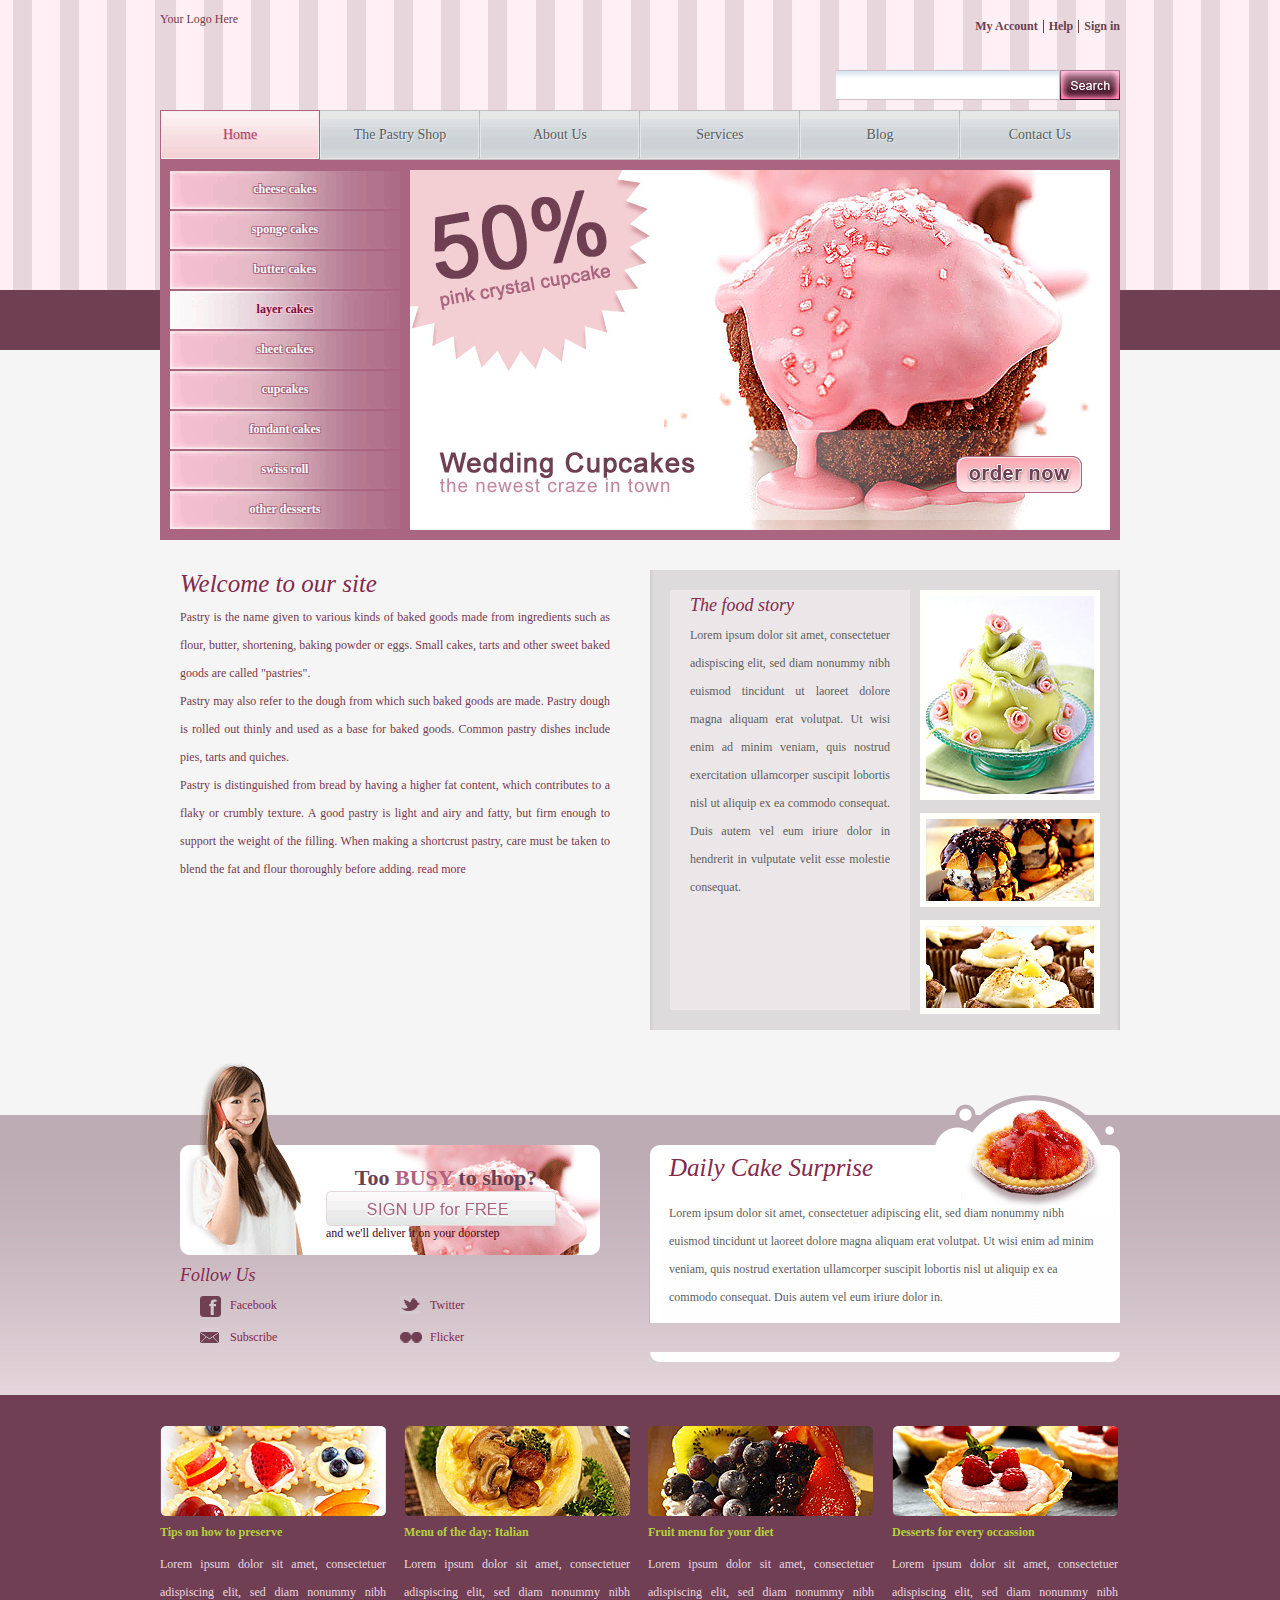
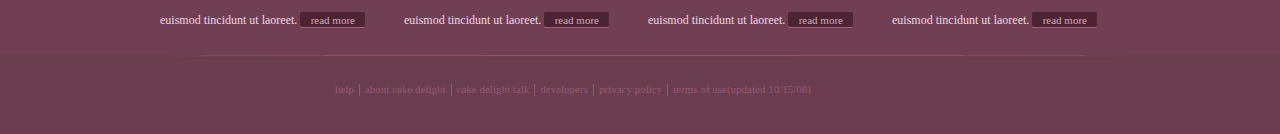
<file: index.html>
<!DOCTYPE html>
<!-- Website template by Rizwan Minhas> -->
<html>
<head>
	<meta charset="UTF-8" />
	<title>Cup Cake Bakery Template</title>
	<link rel="stylesheet" type="text/css" href="css/style.css" />
	<!--[if IE 8]>
		<link rel="stylesheet" type="text/css" href="css/ie8.css" />
	<![endif]-->
	<!--[if IE 7]>
		<link rel="stylesheet" type="text/css" href="css/ie7.css" />
	<![endif]-->
	<!--[if IE 6]>
		<link rel="stylesheet" type="text/css" href="css/ie6.css" />
	<![endif]-->
</head>
<body>
	<div id="header">
		<div>
			<div>
				<div id="logo">
					<!-- <a href="index.html"><img src="images/logo.gif" alt="Logo"/></a> -->
					<p>Your Logo Here</p>
				</div>
				<div>
					<div>
						<a href="signup.html">My Account</a>
						<a href="index.html">Help</a>
						<a href="signin.html" class="last">Sign in</a>
					</div>
					<form action="#">
						<input type="text" id="search" maxlength="30" />
						<input type="submit" value="" id="searchbtn" />
					</form>
				</div>
			</div>
			<ul>
				<li class="current"><a href="index.html">Home</a></li>
				<li><a href="product.html">The Pastry shop</a></li>
				<li><a href="about.html">About us</a></li>
				<li><a href="services.html">Services</a></li>
				<li><a href="blog.html">Blog</a></li>
				<li><a href="contact.html">Contact Us</a></li>
			</ul>
			<div id="section">
				<ul>
					<li><a href="index.html">cheese cakes</a></li>
					<li><a href="index.html">sponge cakes</a></li>
					<li><a href="index.html">butter cakes</a></li>
					<li class="selected"><a href="index.html">layer cakes</a></li>
					<li><a href="index.html">sheet cakes</a></li>
					<li><a href="index.html">cupcakes</a></li>
					<li><a href="index.html">fondant cakes</a></li>
					<li><a href="index.html">swiss roll</a></li>
					<li><a href="index.html">other desserts</a></li>
				</ul>
				<a href="index.html"><img src="images/wedding-cupcakes-large.jpg" alt="Image"/></a>
			</div>
		</div>
	</div>
	<div id="content">
		<div class="home">
			<div class="aside">
				<h1>Welcome to our site</h1>
				<p>Pastry is the name given to various kinds of baked goods made from ingredients such as flour, butter, shortening, baking powder or eggs. Small cakes, tarts and other sweet baked goods are called &#34;pastries&#34;.</p> 
				<p>Pastry may also refer to the dough from which such baked goods are made. Pastry dough is rolled out thinly and used as a base for baked goods. Common pastry dishes include pies, tarts and quiches. 
				<p>Pastry is distinguished from bread by having a higher fat content, which contributes to a flaky or crumbly texture. A good pastry is light and airy and fatty, but firm enough to support the weight of the filling. When making a shortcrust pastry, care must be taken to blend the fat and flour thoroughly before adding. <a href="index.html" class="readmore">read more</a></p>
			</div>
			<div class="section">
				<div>
					<h2>The food story</h2>
					<p>Lorem ipsum dolor sit amet, consectetuer adispiscing elit, sed diam nonummy nibh euismod tincidunt ut laoreet dolore magna aliquam erat volutpat. Ut wisi enim ad minim veniam, quis nostrud exercitation ullamcorper suscipit lobortis nisl ut aliquip ex ea commodo consequat. Duis autem vel eum iriure dolor in hendrerit in vulputate velit esse molestie consequat.</p>
				</div>
				<ul>
					<li class="first">
						<a href="index.html"><img src="images/cake.jpg" alt="Image" /></a>
					</li>
					<li>
						<a href="index.html"><img src="images/burgercake.jpg" alt="Image" /></a>
					</li>
					<li>
						<a href="index.html"><img src="images/cupcake.jpg" alt="Image" /></a>
					</li>
				</ul>
			</div>
		</div>
	</div>
	<div id="footer">
		<div class="home">
			<div>
				<div class="aside">
					<div class="signup">
						<div>
							<b>Too <span>BUSY</span> to shop?</b>
							<a href="signin.html">Sign up for free</a>
							<p>and we&#39;ll deliver it on your doorstep</p>
						</div>
					</div>
					<div class="connect">
						<span>Follow Us</span>
						<ul>
							<li><a href="http://facebook.com/freewebsitetemplates" target="_blank" class="facebook">Facebook</a></li>
							<li><a href="http://twitter.com/fwtemplates" target="_blank" class="twitter">Twitter</a></li>
							<li><a href="#" class="subscribe">Subscribe</a></li>
							<li><a href="http://www.flickr.com/freewebsitetemplates/" target="_blank" class="flicker">Flicker</a></li>
						</ul>
					</div>
				</div>
				<div class="section">
					<div>
						<div>
							<h3><a href="index.html">Daily Cake Surprise</a></h3>
							<p>Lorem ipsum dolor sit amet, consectetuer adipiscing elit, sed diam nonummy nibh euismod tincidunt ut laoreet dolore magna aliquam erat volutpat. Ut wisi enim ad minim veniam, quis nostrud exertation ullamcorper suscipit lobortis nisl ut aliquip ex ea commodo consequat. Duis autem vel eum iriure dolor in.</p>
						</div>
					</div>
				</div>
			</div>
		</div>
		<div id="featured">
			<ul>
				<li class="first">
					<a href="index.html"><img src="images/fruit-cake.jpg" alt="Image" /></a>
					<h2><a href="index.html">Tips on how to preserve</a></h2>
					<p>Lorem ipsum dolor sit amet, consectetuer adispiscing elit, sed diam nonummy nibh euismod tincidunt ut laoreet. <a href="index.html" class="readmore">read more</a></p>
				</li>
				<li>
					<a href="index.html"><img src="images/italian.jpg" alt="Image" /></a>
					<h2><a href="index.html">Menu of the day: Italian</a></h2>
					<p>Lorem ipsum dolor sit amet, consectetuer adispiscing elit, sed diam nonummy nibh euismod tincidunt ut laoreet. <a href="index.html" class="readmore">read more</a></p>
				</li>
				<li>
					<a href="index.html"><img src="images/fruit.jpg" alt="Image" /></a>
					<h2><a href="index.html">Fruit menu for your diet</a></h2>
					<p>Lorem ipsum dolor sit amet, consectetuer adispiscing elit, sed diam nonummy nibh euismod tincidunt ut laoreet. <a href="index.html" class="readmore">read more</a></p>
				</li>
				<li>
					<a href="index.html"><img src="images/desserts.jpg" alt="Image" /></a>
					<h2><a href="index.html">Desserts for every occassion</a></h2>
					<p>Lorem ipsum dolor sit amet, consectetuer adispiscing elit, sed diam nonummy nibh euismod tincidunt ut laoreet. <a href="index.html" class="readmore">read more</a></p>
				</li>
			</ul>
		</div>
		<div id="navigation">
			<div>
				<ul>
					<li class="first"><a href="index.html">help</a></li>
					<li><a href="index.html">about cake delight</a></li>
					<li><a href="index.html">cake delight talk</a></li>
					<li><a href="index.html">developers</a></li>
					<li><a href="index.html">privacy policy</a></li>
					<li><a href="index.html">terms of use(updated 10/15/08)</a></li>
				</ul>
			</div>
		</div>
	</div>
</body>
</html>
</file>
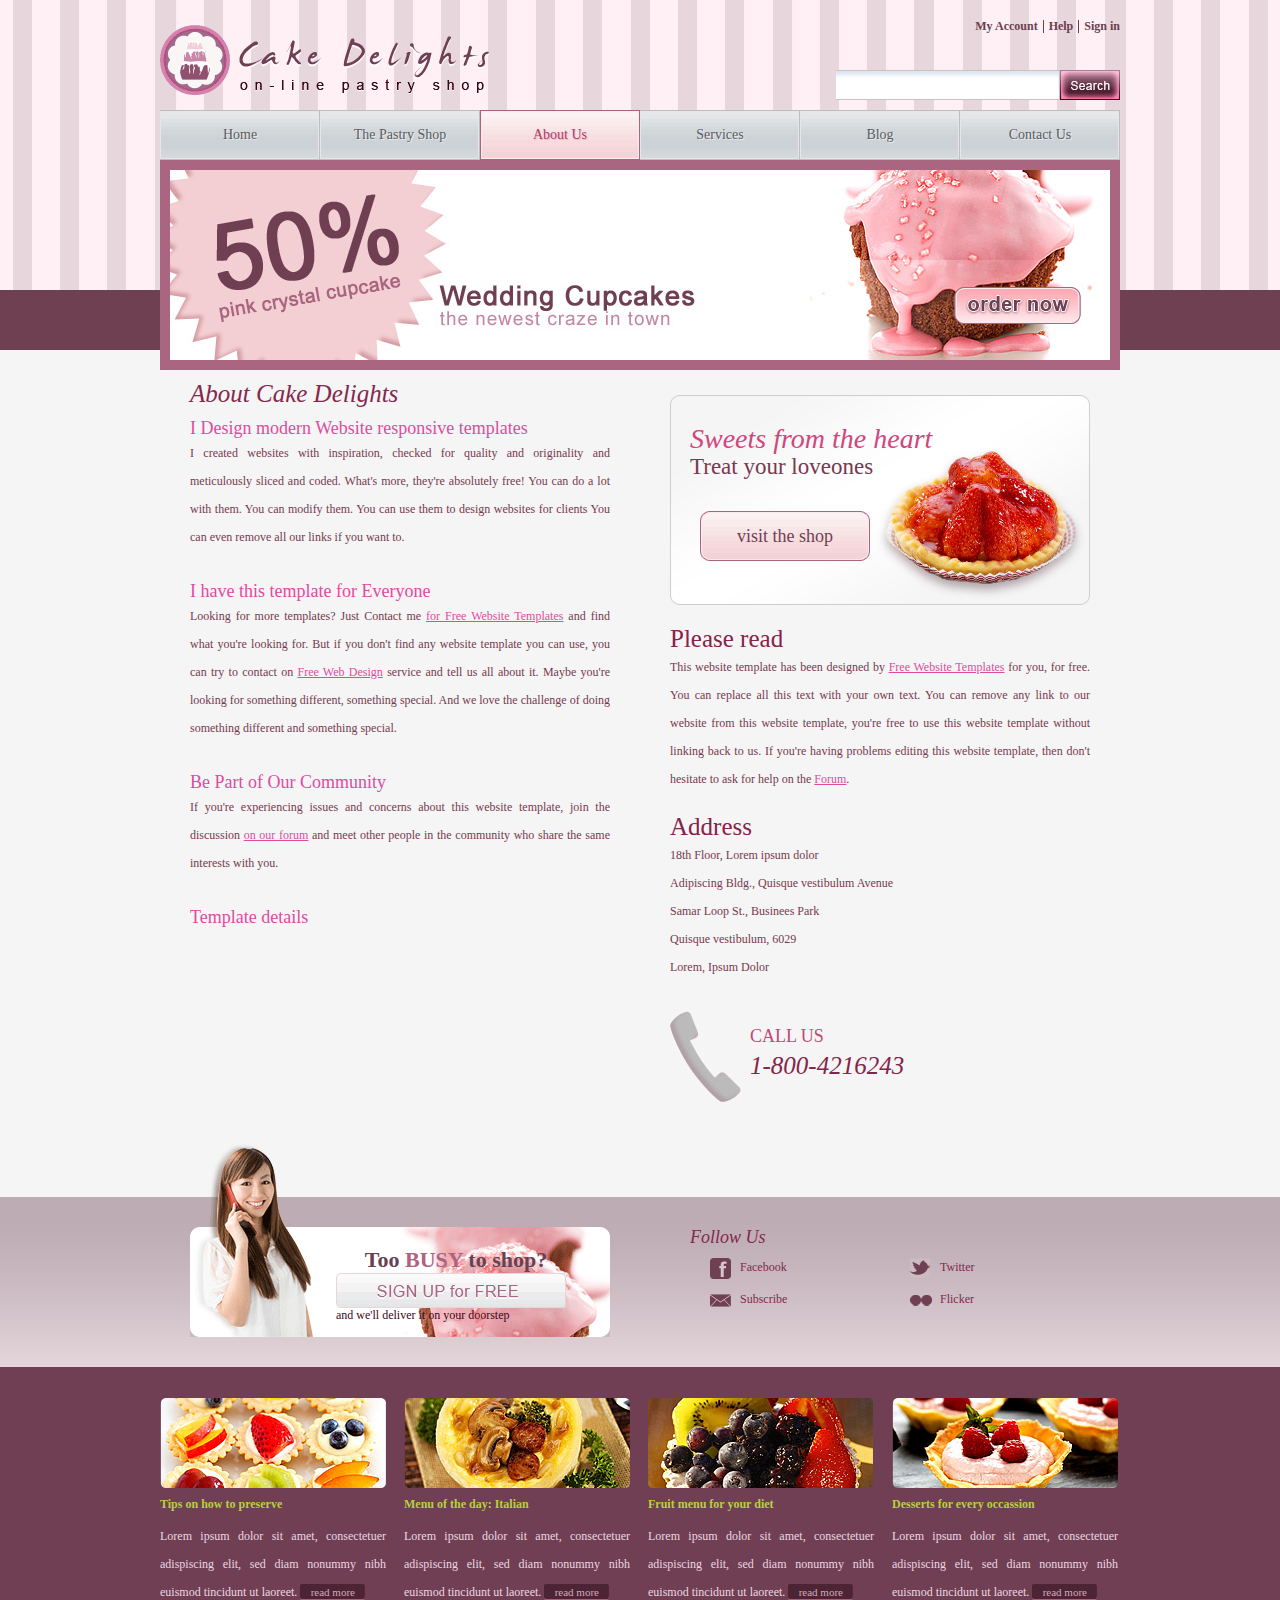
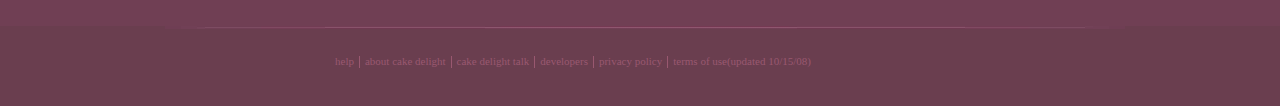
<file: about.html>
<!DOCTYPE html>
<!-- Website template by Rizwan Minhas> -->
<html>
<head>
	<meta charset="UTF-8" />
	<title>About - Cake Website Template</title>
	<link rel="stylesheet" type="text/css" href="css/style.css" />
	<!--[if IE 8]>
		<link rel="stylesheet" type="text/css" href="css/ie8.css" />
	<![endif]-->
	<!--[if IE 7]>
		<link rel="stylesheet" type="text/css" href="css/ie7.css" />
	<![endif]-->
	<!--[if IE 6]>
		<link rel="stylesheet" type="text/css" href="css/ie6.css" />
	<![endif]-->
</head>
<body>
	<div id="header">
		<div>
			<div>
				<div id="logo">
					<a href="index.html"><img src="images/logo.gif" alt="Logo"/></a>
				</div>
				<div>
					<div>
						<a href="signup.html">My Account</a>
						<a href="index.html">Help</a>
						<a href="signin.html" class="last">Sign in</a>
					</div>
					<form action="#">
						<input type="text" id="search" maxlength="30" />
						<input type="submit" value="" id="searchbtn" />
					</form>
				</div>
			</div>
			<ul>
				<li><a href="index.html">Home</a></li>
				<li><a href="product.html">The Pastry shop</a></li>
				<li class="current"><a href="about.html">About us</a></li>
				<li><a href="services.html">Services</a></li>
				<li><a href="blog.html">Blog</a></li>
				<li><a href="contact.html">Contact Us</a></li>
			</ul>
			<div class="section">
				<a href="index.html"><img src="images/wedding-cupcakes-small.jpg" alt="Image"/></a>
			</div>
		</div>
	</div>
	<div id="content">
		<div id="about">
			<div class="aside">
				<h1>About Cake Delights</h1>
				<span>I Design modern Website responsive templates</span>
				<p>I created websites with inspiration, checked for quality and originality and meticulously sliced and coded. What's more, they're absolutely free! You can do a lot with them. You can modify them. You can use them to design websites for clients You can even remove all our links if you want to.</p>
				<span>I have this template for Everyone</span>
				<p>Looking for more templates? Just Contact me <a href="linkedin.com/in/rizwan-minhas-dev">for Free Website Templates</a> and find what you're looking for. But if you don't find any website template you can use, you can try to contact on <a href="linkedin.com/in/rizwan-minhas-dev">Free Web Design</a> service and tell us all about it. Maybe you're looking for something different, something special. And we love the challenge of doing something different and something special.</p>
				<span>Be Part of Our Community</span>
				<p>If you're experiencing issues and concerns about this website template, join the discussion <a href="linkedin.com/in/rizwan-minhas-dev">on our forum</a> and meet other people in the community who share the same interests with you.</p>
				<span>Template details</span>
				
			</div>
			<div class="section">
				<div id="visitshop">
					<div>
						<p><span>Sweets from the heart</span> Treat your loveones</p>
						 <a href="" class="visit">visit the shop</a>
					</div>
				</div>
				<div>
					<h3>Please read</h3>
					<p>This website template has been designed by <a href="#">Free Website Templates</a> for you, for free. You can replace all this text with your own text. You can remove any link to our website from this website template, you're free to use this website template without linking back to us. If you're having problems editing this website template, then don't hesitate to ask for help on the <a href="http://www.freewebsitetemplates.com/forum/">Forum</a>.</p>
				</div>
				<div>
					<h3>Address</h3>
					<p>18th Floor, Lorem ipsum dolor <br /> Adipiscing Bldg., Quisque vestibulum Avenue <br /> Samar Loop St., Businees Park <br />Quisque vestibulum, 6029 <br />Lorem, Ipsum Dolor</p>
				</div>
				<div>
					<a href="index.html" class="callus">CALL US <span>1-800-4216243</span></a>
				</div>
			</div>
		</div>
	</div>
	<div id="footer">
		<div class="section">
			<div>
				<div class="aside">
					<div>
						<div>
							<b>Too <span>BUSY</span> to shop?</b>
							<a href="signin.html">Sign up for free</a>
							<p>and we&#39;ll deliver it on your doorstep</p>
						</div>
					</div>
				</div>
				<div class="connect">
					<span>Follow Us</span>
					<ul>
						<li><a href="#" target="_blank" class="facebook">Facebook</a></li>
						<li><a href="#" target="_blank" class="twitter">Twitter</a></li>
						<li><a href="#" class="subscribe">Subscribe</a></li>
						<li><a href="#" target="_blank" class="flicker">Flicker</a></li>
					</ul>
				</div>
			</div>
		</div>
		<div id="featured">
			<ul>
				<li class="first">
					<a href="index.html"><img src="images/fruit-cake.jpg" alt="Image" /></a>
					<h2><a href="index.html">Tips on how to preserve</a></h2>
					<p>Lorem ipsum dolor sit amet, consectetuer adispiscing elit, sed diam nonummy nibh euismod tincidunt ut laoreet. <a href="index.html" class="readmore">read more</a></p>
				</li>
				<li>
					<a href="index.html"><img src="images/italian.jpg" alt="Image" /></a>
					<h2><a href="index.html">Menu of the day: Italian</a></h2>
					<p>Lorem ipsum dolor sit amet, consectetuer adispiscing elit, sed diam nonummy nibh euismod tincidunt ut laoreet. <a href="index.html" class="readmore">read more</a></p>
				</li>
				<li>
					<a href="index.html"><img src="images/fruit.jpg" alt="Image" /></a>
					<h2><a href="index.html">Fruit menu for your diet</a></h2>
					<p>Lorem ipsum dolor sit amet, consectetuer adispiscing elit, sed diam nonummy nibh euismod tincidunt ut laoreet. <a href="index.html" class="readmore">read more</a></p>
				</li>
				<li>
					<a href="index.html"><img src="images/desserts.jpg" alt="Image" /></a>
					<h2><a href="index.html">Desserts for every occassion</a></h2>
					<p>Lorem ipsum dolor sit amet, consectetuer adispiscing elit, sed diam nonummy nibh euismod tincidunt ut laoreet. <a href="index.html" class="readmore">read more</a></p>
				</li>
			</ul>
		</div>
		<div id="navigation">
			<div>
				<ul>
					<li class="first"><a href="index.html">help</a></li>
					<li><a href="index.html">about cake delight</a></li>
					<li><a href="index.html">cake delight talk</a></li>
					<li><a href="index.html">developers</a></li>
					<li><a href="index.html">privacy policy</a></li>
					<li><a href="index.html">terms of use(updated 10/15/08)</a></li>
				</ul>
			</div>
		</div>
	</div>
</body>
</html>
</file>
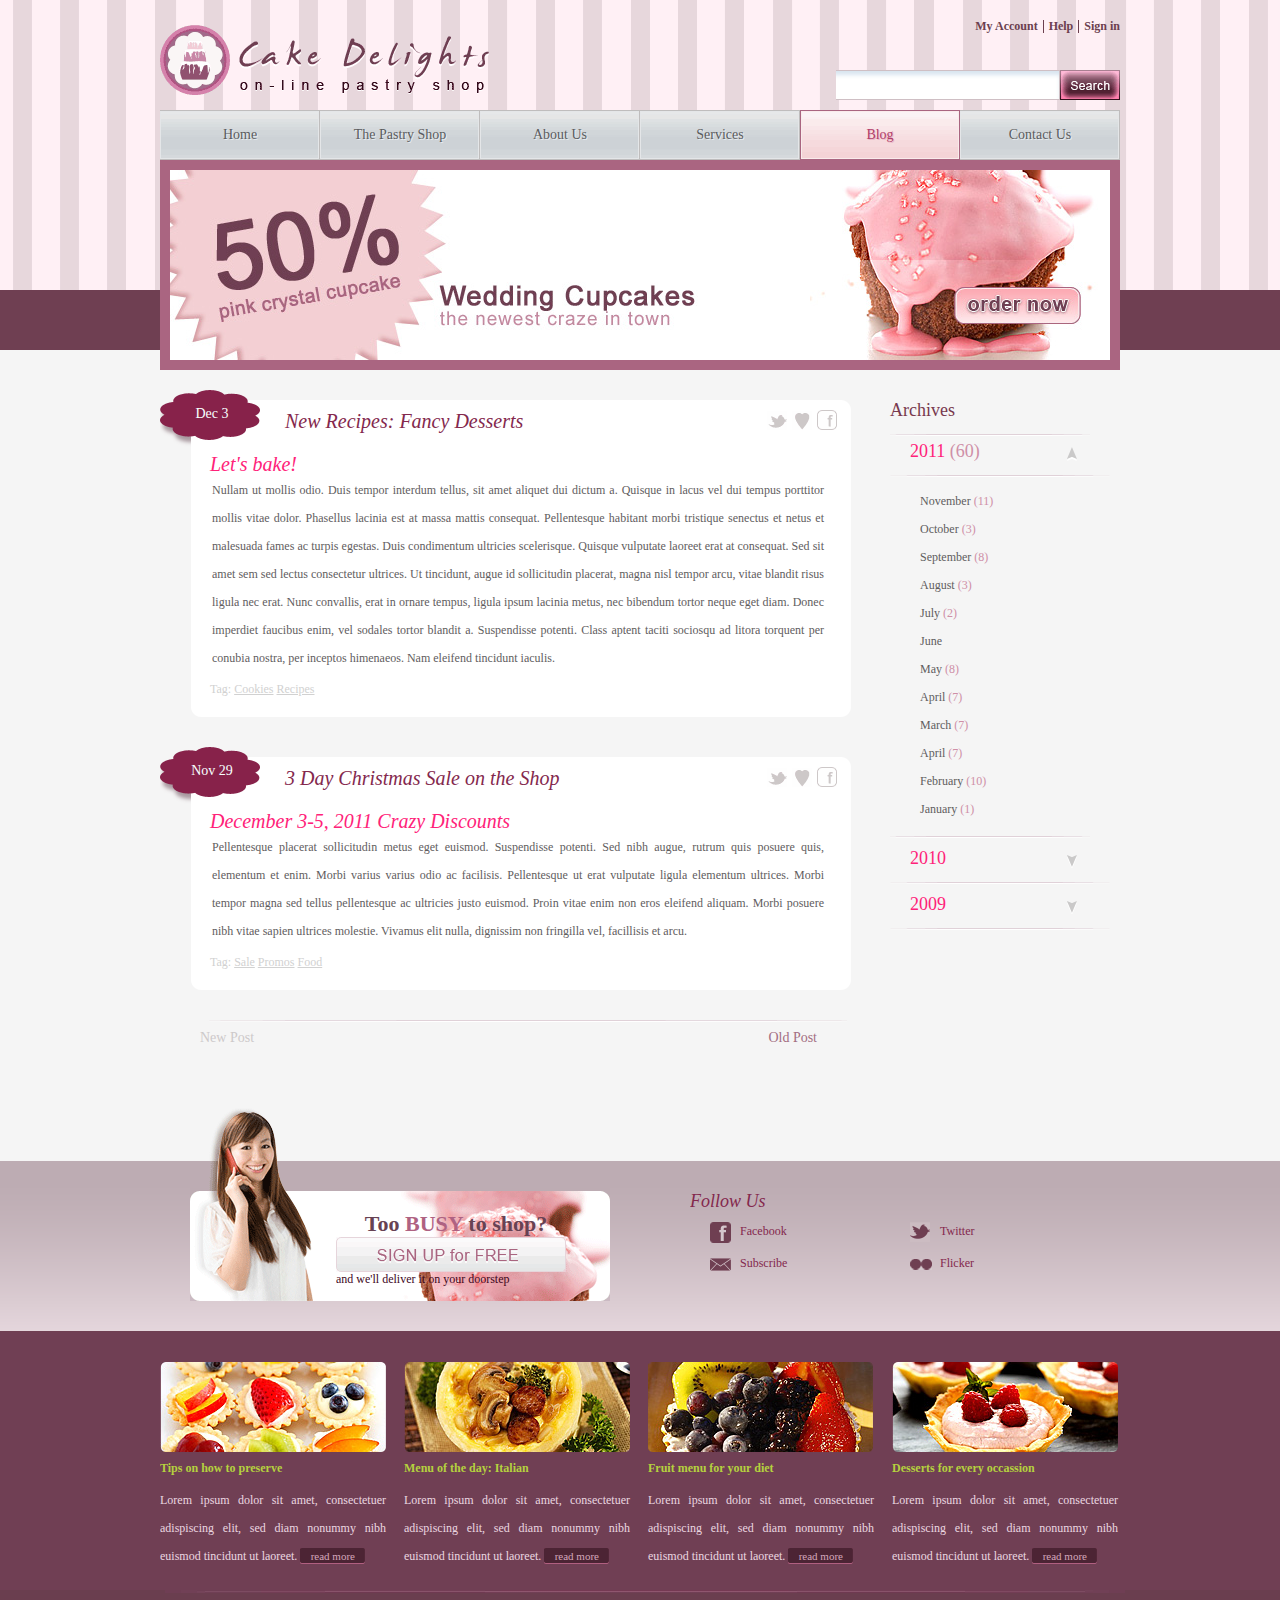
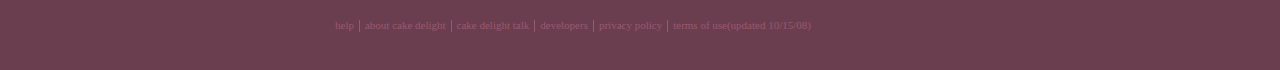
<file: blog.html>
<!DOCTYPE html>
<!-- Website template by Rizwan Minhas> -->
<html>
<head>
	<meta charset="UTF-8" />
	<title>Blog</title>
	<link rel="stylesheet" type="text/css" href="css/style.css" />
	<!--[if IE 8]>
		<link rel="stylesheet" type="text/css" href="css/ie8.css" />
	<![endif]-->
	<!--[if IE 7]>
		<link rel="stylesheet" type="text/css" href="css/ie7.css" />
	<![endif]-->
	<!--[if IE 6]>
		<link rel="stylesheet" type="text/css" href="css/ie6.css" />
	<![endif]-->
</head>
<body>
	<div id="header">
		<div>
			<div>
				<div id="logo">
					<a href="index.html"><img src="images/logo.gif" alt="Logo"/></a>
				</div>
				<div>
					<div>
						<a href="signup.html">My Account</a>
						<a href="index.html">Help</a>
						<a href="signin.html" class="last">Sign in</a>
					</div>
					<form action="#">
						<input type="text" id="search" maxlength="30" />
						<input type="submit" value="" id="searchbtn" />
					</form>
				</div>
			</div>
			<ul>
				<li><a href="index.html">Home</a></li>
				<li><a href="product.html">The Pastry shop</a></li>
				<li><a href="about.html">About us</a></li>
				<li><a href="services.html">Services</a></li>
				<li class="current"><a href="blog.html">Blog</a></li>
				<li><a href="contact.html">Contact Us</a></li>
			</ul>
			<div class="section">
				<a href="index.html"><img src="images/wedding-cupcakes-small.jpg" alt="Image"/></a>
			</div>
		</div>
	</div>
	<div id="content">
		<div id="blog">
			<div id="articles">
				<ul>
					<li>
						<div>
							<div>
								<span class="date">Dec 3</span>
								<span class="connect">
									<a href="http://twitter.com/fwtemplates" target="_blank" class="twitter">Twitter</a>
									<a href="#" target="_blank" class="heart">Heart</a>
									<a href="http://facebook.com/freewebsitetemplates" target="_blank" class="facebook">Facebook</a>
								</span>
								<h1><a href="index.html">New Recipes: Fancy Desserts</a></h1>
								<h2>Let&#39;s bake!</h2>
								<p>Nullam ut mollis odio. Duis tempor interdum tellus, sit amet aliquet dui dictum a. Quisque in lacus vel dui tempus porttitor mollis vitae dolor. Phasellus lacinia est at massa mattis consequat. Pellentesque habitant morbi tristique senectus et netus et malesuada fames ac turpis egestas. Duis condimentum ultricies scelerisque. Quisque vulputate laoreet erat at consequat. Sed sit amet sem sed lectus consectetur ultrices. Ut tincidunt, augue id sollicitudin placerat, magna nisl tempor arcu, vitae blandit risus ligula nec erat. Nunc convallis, erat in ornare tempus, ligula ipsum lacinia metus, nec bibendum tortor neque eget diam. Donec imperdiet faucibus enim, vel sodales tortor blandit a. Suspendisse potenti. Class aptent taciti sociosqu ad litora torquent per conubia nostra, per inceptos himenaeos. Nam eleifend tincidunt iaculis.</p>
								<span id="tag">Tag: <a href="index.html">Cookies</a> <a href="index.html">Recipes</a></span>
							</div>
						</div>
					</li>
					<li>
						<div>
							<div>
								<span class="date">Nov 29</span>
								<span class="connect">
									<a href="http://twitter.com/fwtemplates" target="_blank" class="twitter">Twitter</a>
									<a href="#" target="_blank" class="heart">Heart</a>
									<a href="http://facebook.com/freewebsitetemplates" target="_blank" class="facebook">Facebook</a>
								</span>
								<h1><a href="index.html">3 Day Christmas Sale on the Shop</a></h1>
								<h2>December 3-5&#44; 2011 Crazy Discounts</h2>
								<p>Pellentesque placerat sollicitudin metus eget euismod. Suspendisse potenti. Sed nibh augue, rutrum quis posuere quis, elementum et enim. Morbi varius varius odio ac facilisis. Pellentesque ut erat vulputate ligula elementum ultrices. Morbi tempor magna sed tellus pellentesque ac ultricies justo euismod. Proin vitae enim non eros eleifend aliquam. Morbi posuere nibh vitae sapien ultrices molestie. Vivamus elit nulla, dignissim non fringilla vel, facillisis et arcu.</p>
								<span id="tag">Tag: <a href="index.html">Sale</a> <a href="index.html">Promos</a> <a href="index.html">Food</a></span>
							</div>
						</div>
					</li>
				</ul>
				<div class="section">
					<a href="index.html" class="newpost">New Post</a>
					<a href="index.html" class="oldpost">Old Post</a>
				</div>
			</div>
			<div id="sidebar">
				<h2>Archives</h2>
				<h3 class="first"><a href="index.html">2011 <span>(60)</span></a></h3>
				<div>
					<p><a href="index.html">November <span>(11)</span></a></p>
					<p><a href="index.html">October <span>(3)</span></a></p>
					<p><a href="index.html">September <span>(8)</span></a></p>
					<p><a href="index.html">August <span>(3)</span></a></p>
					<p><a href="index.html">July <span>(2)</span></a></p>
					<p><a href="index.html">June</a></p>
					<p><a href="index.html">May <span>(8)</span></a></p>
					<p><a href="index.html">April <span>(7)</span></a></p>
					<p><a href="index.html">March <span>(7)</span></a></p>
					<p><a href="index.html">April <span>(7)</span></a></p>
					<p><a href="index.html">February <span>(10)</span></a></p>
					<p><a href="index.html">January <span>(1)</span></a></p>
				</div>
				<h3><a href="index.html">2010</a></h3>
				<h3><a href="index.html">2009</a></h3>
			</div>
		</div>
	</div>
	<div id="footer">
		<div class="section">
			<div>
				<div class="aside">
					<div>
						<div>
							<b>Too <span>BUSY</span> to shop?</b>
							<a href="signin.html">Sign up for free</a>
							<p>and we&#39;ll deliver it on your doorstep</p>
						</div>
					</div>
				</div>
				<div class="connect">
					<span>Follow Us</span>
					<ul>
						<li><a href="http://facebook.com/freewebsitetemplates" target="_blank" class="facebook">Facebook</a></li>
						<li><a href="http://twitter.com/fwtemplates" target="_blank" class="twitter">Twitter</a></li>
						<li><a href="#" class="subscribe">Subscribe</a></li>
						<li><a href="http://www.flickr.com/freewebsitetemplates/" target="_blank" class="flicker">Flicker</a></li>
					</ul>
				</div>
			</div>
		</div>
		<div id="featured">
			<ul>
				<li class="first">
					<a href="index.html"><img src="images/fruit-cake.jpg" alt="Image" /></a>
					<h2><a href="index.html">Tips on how to preserve</a></h2>
					<p>Lorem ipsum dolor sit amet, consectetuer adispiscing elit, sed diam nonummy nibh euismod tincidunt ut laoreet. <a href="index.html" class="readmore">read more</a></p>
				</li>
				<li>
					<a href="index.html"><img src="images/italian.jpg" alt="Image" /></a>
					<h2><a href="index.html">Menu of the day: Italian</a></h2>
					<p>Lorem ipsum dolor sit amet, consectetuer adispiscing elit, sed diam nonummy nibh euismod tincidunt ut laoreet. <a href="index.html" class="readmore">read more</a></p>
				</li>
				<li>
					<a href="index.html"><img src="images/fruit.jpg" alt="Image" /></a>
					<h2><a href="index.html">Fruit menu for your diet</a></h2>
					<p>Lorem ipsum dolor sit amet, consectetuer adispiscing elit, sed diam nonummy nibh euismod tincidunt ut laoreet. <a href="index.html" class="readmore">read more</a></p>
				</li>
				<li>
					<a href="index.html"><img src="images/desserts.jpg" alt="Image" /></a>
					<h2><a href="index.html">Desserts for every occassion</a></h2>
					<p>Lorem ipsum dolor sit amet, consectetuer adispiscing elit, sed diam nonummy nibh euismod tincidunt ut laoreet. <a href="index.html" class="readmore">read more</a></p>
				</li>
			</ul>
		</div>
		<div id="navigation">
			<div>
				<ul>
					<li class="first"><a href="index.html">help</a></li>
					<li><a href="index.html">about cake delight</a></li>
					<li><a href="index.html">cake delight talk</a></li>
					<li><a href="index.html">developers</a></li>
					<li><a href="index.html">privacy policy</a></li>
					<li><a href="index.html">terms of use(updated 10/15/08)</a></li>
				</ul>
			</div>
		</div>
	</div>
</body>
</html>
</file>
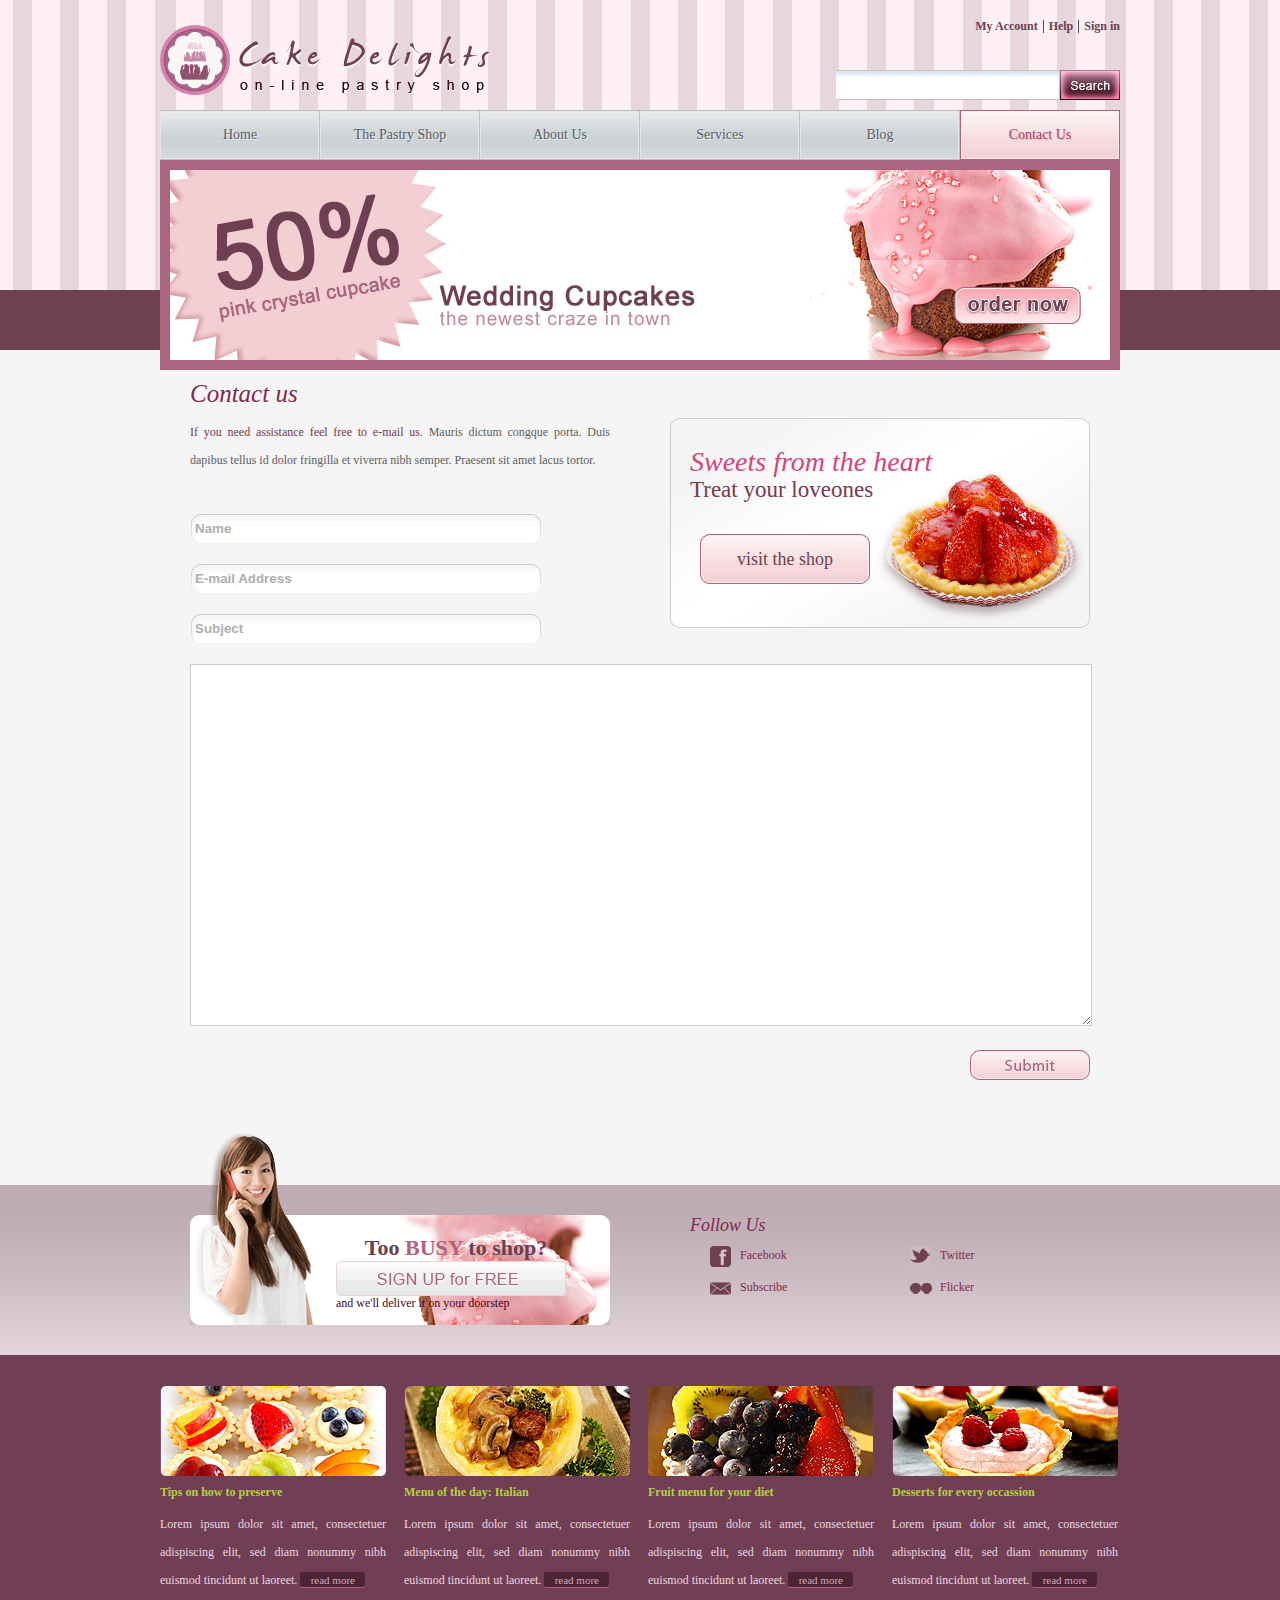
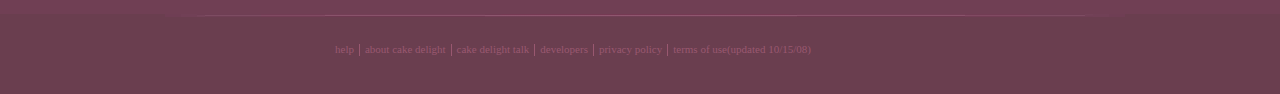
<file: contact.html>
<!DOCTYPE html>
<!-- Website template by Rizwan Minhas> -->
<html>
<head>
	<meta charset="UTF-8" />
	<title>Contact Us</title>
	<link rel="stylesheet" type="text/css" href="css/style.css" />
	<!--[if IE 8]>
		<link rel="stylesheet" type="text/css" href="css/ie8.css" />
	<![endif]-->
	<!--[if IE 7]>
		<link rel="stylesheet" type="text/css" href="css/ie7.css" />
	<![endif]-->
	<!--[if IE 6]>
		<link rel="stylesheet" type="text/css" href="css/ie6.css" />
	<![endif]-->
</head>
<body>
	<div id="header">
		<div>
			<div>
				<div id="logo">
					<a href="index.html"><img src="images/logo.gif" alt="Logo"/></a>
				</div>
				<div>
					<div>
						<a href="signup.html">My Account</a>
						<a href="index.html">Help</a>
						<a href="signin.html" class="last">Sign in</a>
					</div>
					<form action="#">
						<input type="text" id="search" maxlength="30" />
						<input type="submit" value="" id="searchbtn" />
					</form>
				</div>
			</div>
			<ul>
				<li><a href="index.html">Home</a></li>
				<li><a href="product.html">The Pastry shop</a></li>
				<li><a href="about.html">About us</a></li>
				<li><a href="services.html">Services</a></li>
				<li><a href="blog.html">Blog</a></li>
				<li class="current"><a href="contact.html">Contact Us</a></li>
			</ul>
			<div class="section">
				<a href="index.html"><img src="images/wedding-cupcakes-small.jpg" alt="Image"/></a>
			</div>
		</div>
	</div>
	<div id="content">
		<div>
			<h1>Contact us</h1>
			<div id="visitshop">
				<div>
					<p><span>Sweets from the heart</span> Treat your loveones</p>
					 <a href="" class="visit">visit the shop</a>
				</div>
			</div>
			<form action="#">
				<p>If you need assistance feel free to e-mail us. <span>Mauris dictum congque porta. Duis dapibus tellus id dolor fringilla et viverra nibh semper. Praesent sit amet lacus tortor.</span></p>
				<input type="text" maxlength="30" value="Name" class="textcontact" />
				<input type="text" maxlength="30" value="E-mail Address" class="textcontact" />
				<input type="text" maxlength="30" value="Subject" class="textcontact" />
				<textarea name="message" id="message" cols="30" rows="10"></textarea>
				<input type="submit" value="" class="submit" />
			</form>
		</div>
	</div>
	<div id="footer">
		<div class="section">
			<div>
				<div class="aside">
					<div>
						<div>
							<b>Too <span>BUSY</span> to shop?</b>
							<a href="signin.html">Sign up for free</a>
							<p>and we&#39;ll deliver it on your doorstep</p>
						</div>
					</div>
				</div>
				<div class="connect">
					<span>Follow Us</span>
					<ul>
						<li><a href="linkedin.com/in/rizwan-minhas-dev" target="_blank" class="facebook">Facebook</a></li>
						<li><a href="#" target="_blank" class="twitter">Twitter</a></li>
						<li><a href="#" class="subscribe">Subscribe</a></li>
						<li><a href="#" target="_blank" class="flicker">Flicker</a></li>
					</ul>
				</div>
			</div>
		</div>
		<div id="featured">
			<ul>
				<li class="first">
					<a href="index.html"><img src="images/fruit-cake.jpg" alt="Image" /></a>
					<h2><a href="index.html">Tips on how to preserve</a></h2>
					<p>Lorem ipsum dolor sit amet, consectetuer adispiscing elit, sed diam nonummy nibh euismod tincidunt ut laoreet. <a href="index.html" class="readmore">read more</a></p>
				</li>
				<li>
					<a href="index.html"><img src="images/italian.jpg" alt="Image" /></a>
					<h2><a href="index.html">Menu of the day: Italian</a></h2>
					<p>Lorem ipsum dolor sit amet, consectetuer adispiscing elit, sed diam nonummy nibh euismod tincidunt ut laoreet. <a href="index.html" class="readmore">read more</a></p>
				</li>
				<li>
					<a href="index.html"><img src="images/fruit.jpg" alt="Image" /></a>
					<h2><a href="index.html">Fruit menu for your diet</a></h2>
					<p>Lorem ipsum dolor sit amet, consectetuer adispiscing elit, sed diam nonummy nibh euismod tincidunt ut laoreet. <a href="index.html" class="readmore">read more</a></p>
				</li>
				<li>
					<a href="index.html"><img src="images/desserts.jpg" alt="Image" /></a>
					<h2><a href="index.html">Desserts for every occassion</a></h2>
					<p>Lorem ipsum dolor sit amet, consectetuer adispiscing elit, sed diam nonummy nibh euismod tincidunt ut laoreet. <a href="index.html" class="readmore">read more</a></p>
				</li>
			</ul>
		</div>
		<div id="navigation">
			<div>
				<ul>
					<li class="first"><a href="index.html">help</a></li>
					<li><a href="index.html">about cake delight</a></li>
					<li><a href="index.html">cake delight talk</a></li>
					<li><a href="index.html">developers</a></li>
					<li><a href="index.html">privacy policy</a></li>
					<li><a href="index.html">terms of use(updated 10/15/08)</a></li>
				</ul>
			</div>
		</div>
	</div>
</body>
</html>
</file>
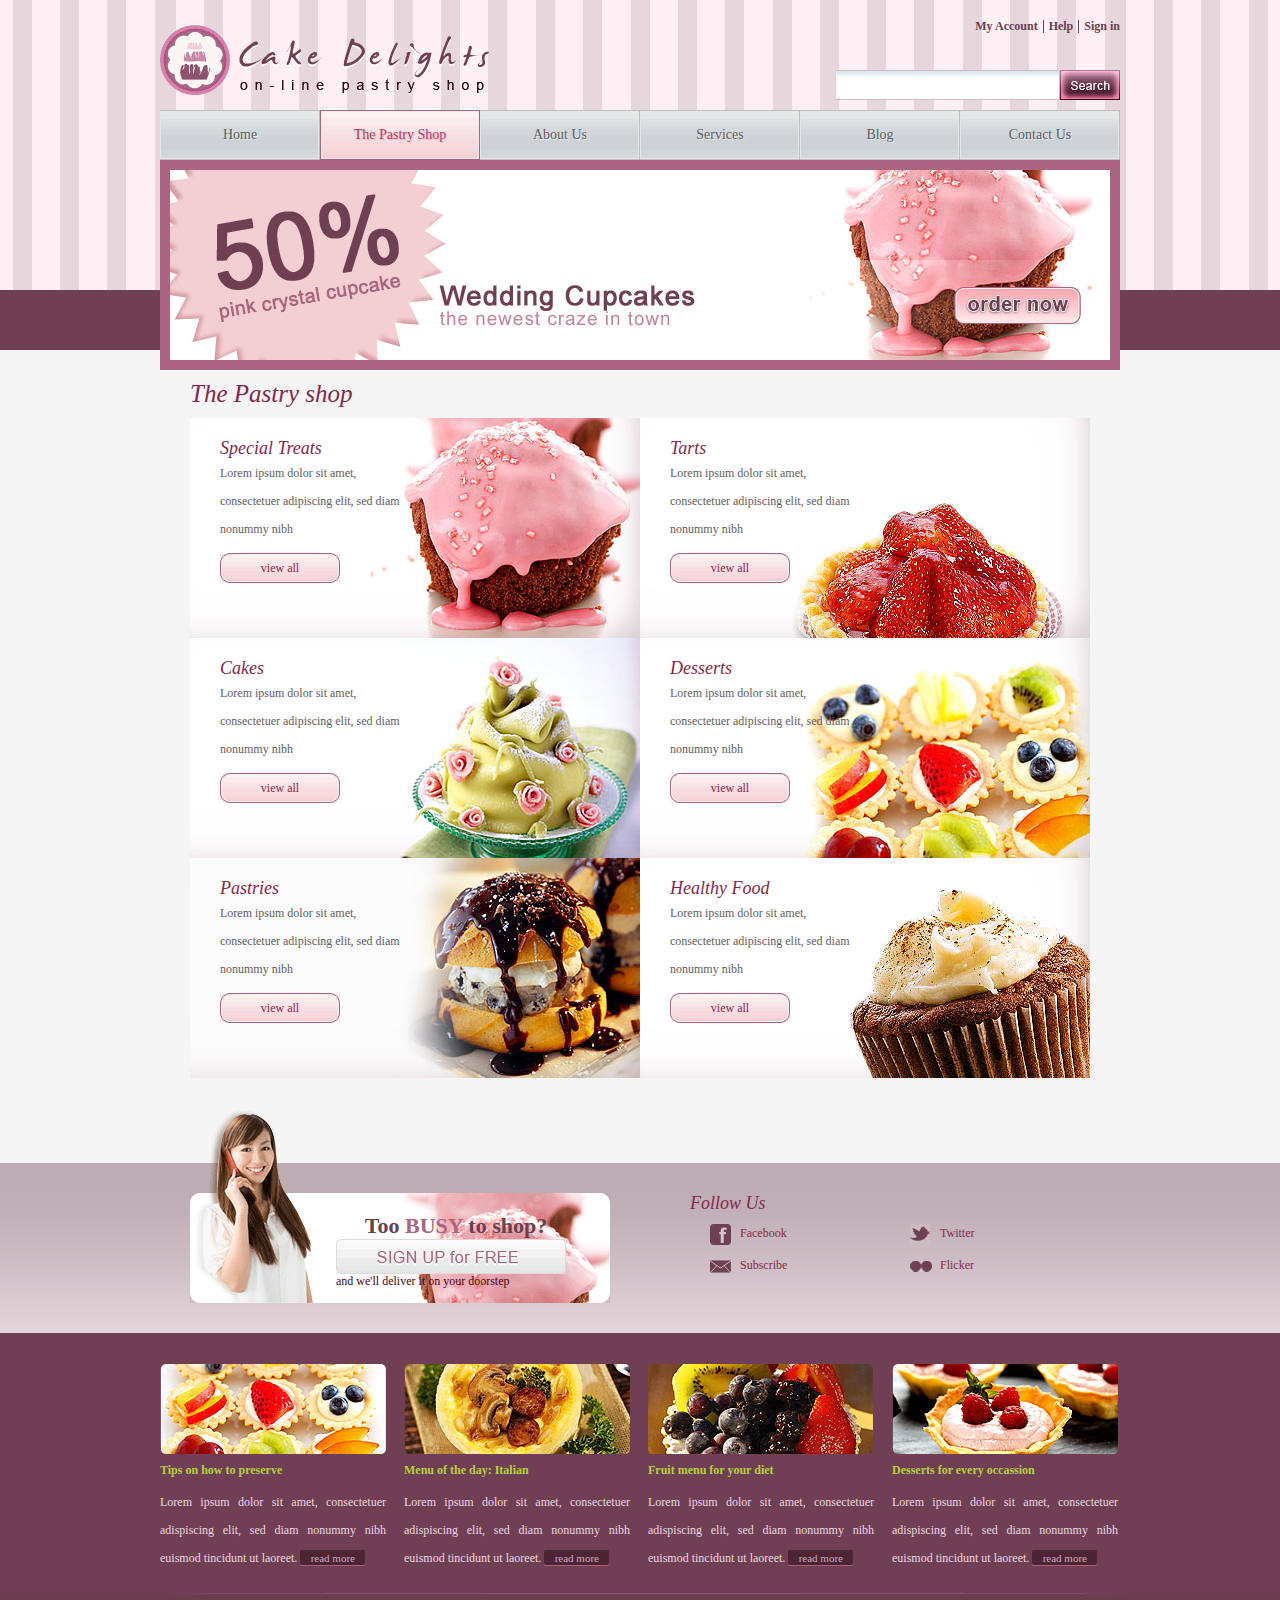
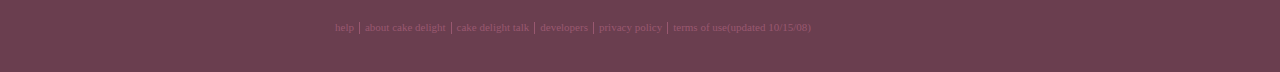
<file: product.html>
<!DOCTYPE html>
<!-- Website template by Rizwan Minhas> -->
<html>
<head>
	<meta charset="UTF-8" />
	<title>The Pastry Shop</title>
	<link rel="stylesheet" type="text/css" href="css/style.css" />
	<!--[if IE 8]>
		<link rel="stylesheet" type="text/css" href="css/ie8.css" />
	<![endif]-->
	<!--[if IE 7]>
		<link rel="stylesheet" type="text/css" href="css/ie7.css" />
	<![endif]-->
	<!--[if IE 6]>
		<link rel="stylesheet" type="text/css" href="css/ie6.css" />
	<![endif]-->
</head>
<body>
	<div id="header">
		<div>
			<div>
				<div id="logo">
					<a href="index.html"><img src="images/logo.gif" alt="Logo"/></a>
				</div>
				<div>
					<div>
						<a href="signup.html">My Account</a>
						<a href="index.html">Help</a>
						<a href="signin.html" class="last">Sign in</a>
					</div>
					<form action="#">
						<input type="text" id="search" maxlength="30" />
						<input type="submit" value="" id="searchbtn" />
					</form>
				</div>
			</div>
			<ul>
				<li><a href="index.html">Home</a></li>
				<li class="current"><a href="product.html">The Pastry shop</a></li>
				<li><a href="about.html">About us</a></li>
				<li><a href="services.html">Services</a></li>
				<li><a href="blog.html">Blog</a></li>
				<li><a href="contact.html">Contact Us</a></li>
			</ul>
			<div class="section">
				<a href="index.html"><img src="images/wedding-cupcakes-small.jpg" alt="Image"/></a>
			</div>
		</div>
	</div>
	<div id="content">
		<div>
			<h1>The Pastry shop</h1>
			<ul>
				<li>
					<div>
						<div>
							<h2><a href="index.html">Special Treats</a></h2>
							<p>Lorem ipsum dolor sit amet, consectetuer adipiscing elit, sed diam nonummy nibh</p>
							<a href="index.html" class="view">view all</a>
						</div>
						<a href="index.html"><img src="images/special-treats.jpg" alt="Image" /></a>
					</div>
				</li>
				<li>
					<div>
						<div>
							<h2><a href="index.html">Tarts</a></h2>
							<p>Lorem ipsum dolor sit amet, consectetuer adipiscing elit, sed diam nonummy nibh</p>
							<a href="index.html" class="view">view all</a>
						</div>
						<a href="index.html"><img src="images/tarts.jpg" alt="Image" /></a>
					</div>
				</li>
				<li>
					<div>
						<div>
							<h2><a href="index.html">Cakes</a></h2>
							<p>Lorem ipsum dolor sit amet, consectetuer adipiscing elit, sed diam nonummy nibh</p>
							<a href="index.html" class="view">view all</a>
						</div>
						<a href="index.html"><img src="images/cakes.jpg" alt="Image" /></a>
					</div>
				</li>
				<li>
					<div>
						<div>
							<h2><a href="index.html">Desserts</a></h2>
							<p>Lorem ipsum dolor sit amet, consectetuer adipiscing elit, sed diam nonummy nibh</p>
							<a href="index.html" class="view">view all</a>
						</div>
						<a href="index.html"><img src="images/dessert.jpg" alt="Image" /></a>
					</div>
				</li>
				<li>
					<div>
						<div>
							<h2><a href="index.html">Pastries</a></h2>
							<p>Lorem ipsum dolor sit amet, consectetuer adipiscing elit, sed diam nonummy nibh</p>
							<a href="index.html" class="view">view all</a>
						</div>
						<a href="index.html"><img src="images/pastries.jpg" alt="Image" /></a>
					</div>
				</li>
				<li>
					<div>
						<div>
							<h2><a href="index.html">Healthy Food</a></h2>
							<p>Lorem ipsum dolor sit amet, consectetuer adipiscing elit, sed diam nonummy nibh</p>
							<a href="index.html" class="view">view all</a>
						</div>
						<a href="index.html"><img src="images/healthy-food.jpg" alt="Image" /></a>
					</div>
				</li>
			</ul>
		</div>
	</div>
	<div id="footer">
		<div class="section">
			<div>
				<div class="aside">
					<div>
						<div>
							<b>Too <span>BUSY</span> to shop?</b>
							<a href="signin.html">Sign up for free</a>
							<p>and we&#39;ll deliver it on your doorstep</p>
						</div>
					</div>
				</div>
				<div class="connect">
					<span>Follow Us</span>
					<ul>
						<li><a href="http://facebook.com/freewebsitetemplates" target="_blank" class="facebook">Facebook</a></li>
						<li><a href="http://twitter.com/fwtemplates" target="_blank" class="twitter">Twitter</a></li>
						<li><a href="#" class="subscribe">Subscribe</a></li>
						<li><a href="http://www.flickr.com/freewebsitetemplates/" target="_blank" class="flicker">Flicker</a></li>
					</ul>
				</div>
			</div>
		</div>
		<div id="featured">
			<ul>
				<li class="first">
					<a href="index.html"><img src="images/fruit-cake.jpg" alt="Image" /></a>
					<h2><a href="index.html">Tips on how to preserve</a></h2>
					<p>Lorem ipsum dolor sit amet, consectetuer adispiscing elit, sed diam nonummy nibh euismod tincidunt ut laoreet. <a href="index.html" class="readmore">read more</a></p>
				</li>
				<li>
					<a href="index.html"><img src="images/italian.jpg" alt="Image" /></a>
					<h2><a href="index.html">Menu of the day: Italian</a></h2>
					<p>Lorem ipsum dolor sit amet, consectetuer adispiscing elit, sed diam nonummy nibh euismod tincidunt ut laoreet. <a href="index.html" class="readmore">read more</a></p>
				</li>
				<li>
					<a href="index.html"><img src="images/fruit.jpg" alt="Image" /></a>
					<h2><a href="index.html">Fruit menu for your diet</a></h2>
					<p>Lorem ipsum dolor sit amet, consectetuer adispiscing elit, sed diam nonummy nibh euismod tincidunt ut laoreet. <a href="index.html" class="readmore">read more</a></p>
				</li>
				<li>
					<a href="index.html"><img src="images/desserts.jpg" alt="Image" /></a>
					<h2><a href="index.html">Desserts for every occassion</a></h2>
					<p>Lorem ipsum dolor sit amet, consectetuer adispiscing elit, sed diam nonummy nibh euismod tincidunt ut laoreet. <a href="index.html" class="readmore">read more</a></p>
				</li>
			</ul>
		</div>
		<div id="navigation">
			<div>
				<ul>
					<li class="first"><a href="index.html">help</a></li>
					<li><a href="index.html">about cake delight</a></li>
					<li><a href="index.html">cake delight talk</a></li>
					<li><a href="index.html">developers</a></li>
					<li><a href="index.html">privacy policy</a></li>
					<li><a href="index.html">terms of use(updated 10/15/08)</a></li>
				</ul>
			</div>
		</div>
	</div>
</body>
</html>
</file>
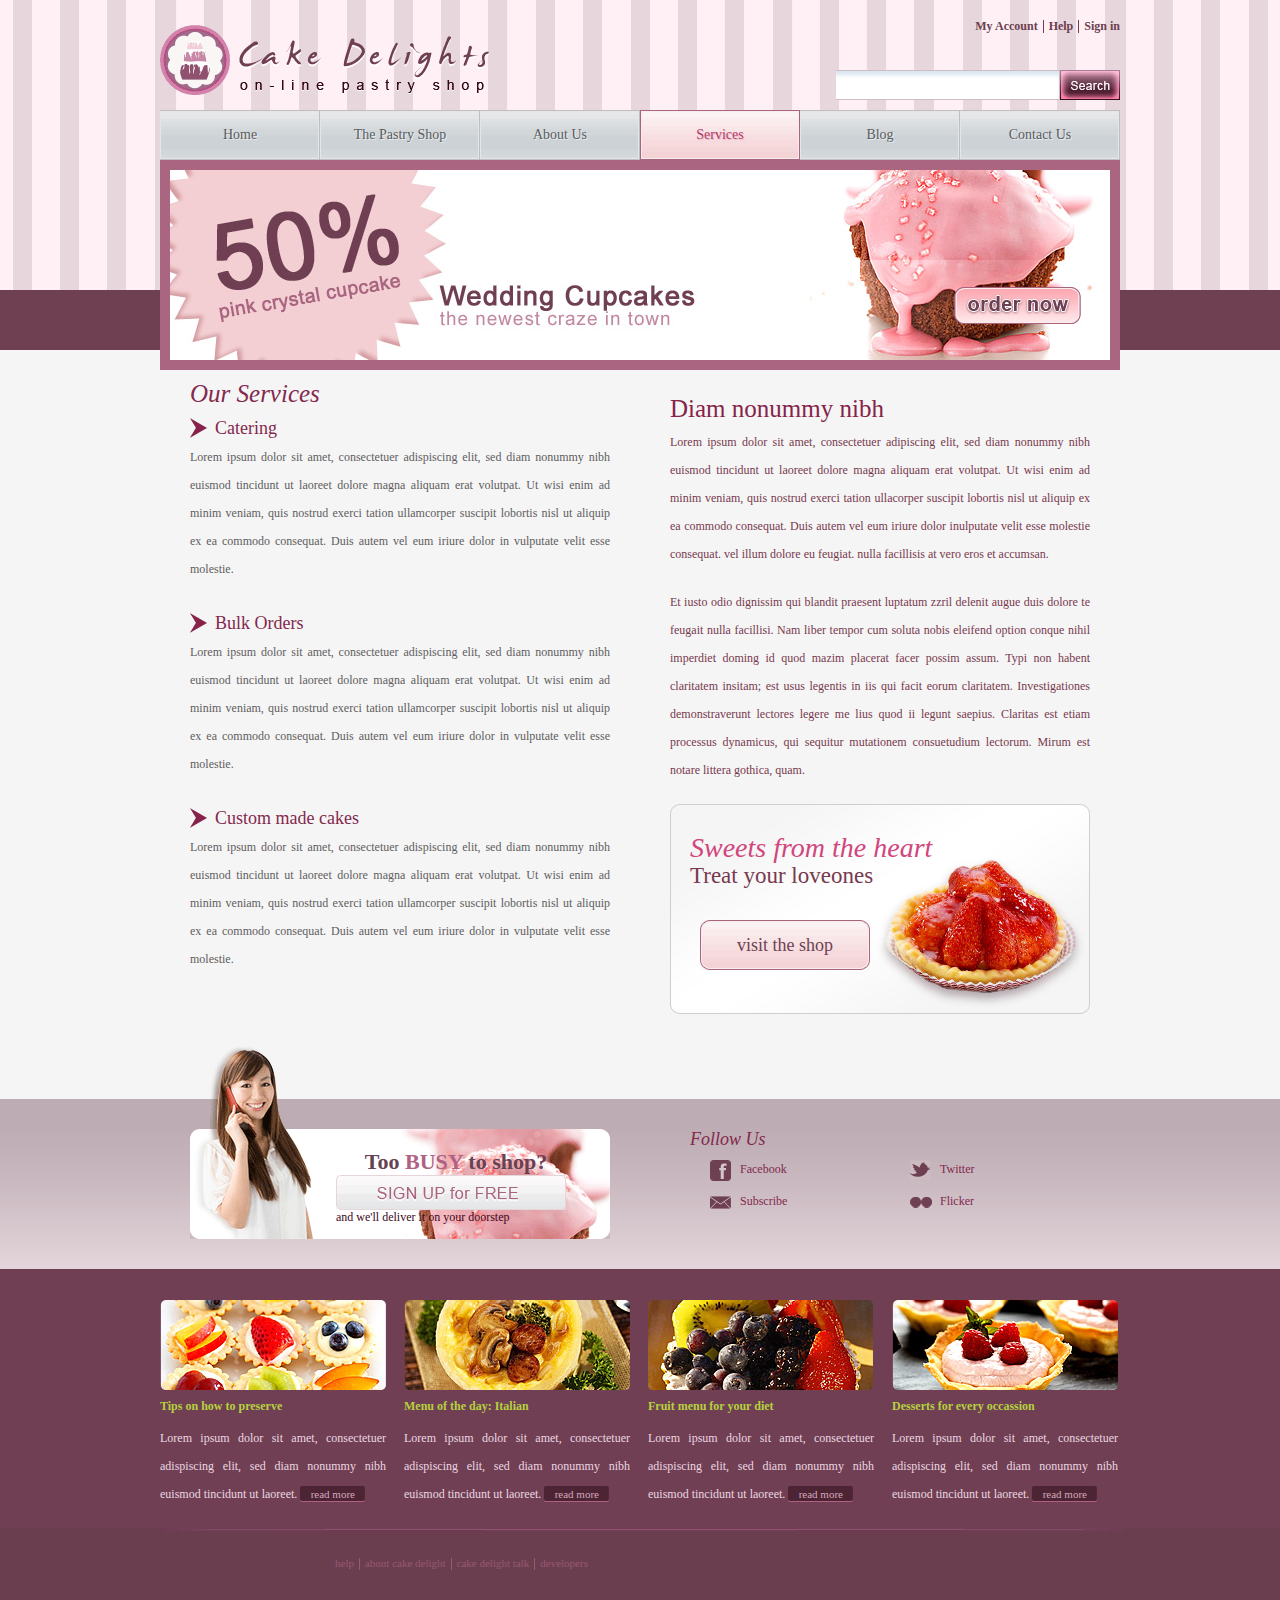
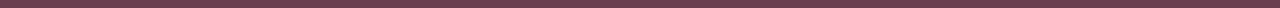
<file: services.html>
<!DOCTYPE html>
<!-- Website template by Rizwan Minhas> -->
<html>
<head>
	<meta charset="UTF-8" />
	<title>Services</title>
	<link rel="stylesheet" type="text/css" href="css/style.css" />
	<!--[if IE 8]>
		<link rel="stylesheet" type="text/css" href="css/ie8.css" />
	<![endif]-->
	<!--[if IE 7]>
		<link rel="stylesheet" type="text/css" href="css/ie7.css" />
	<![endif]-->
	<!--[if IE 6]>
		<link rel="stylesheet" type="text/css" href="css/ie6.css" />
	<![endif]-->
</head>
<body>
	<div id="header">
		<div>
			<div>
				<div id="logo">
					<a href="index.html"><img src="images/logo.gif" alt="Logo"/></a>
				</div>
				<div>
					<div>
						<a href="signup.html">My Account</a>
						<a href="index.html">Help</a>
						<a href="signin.html" class="last">Sign in</a>
					</div>
					<form action="#">
						<input type="text" id="search" maxlength="30" />
						<input type="submit" value="" id="searchbtn" />
					</form>
				</div>
			</div>
			<ul>
				<li><a href="index.html">Home</a></li>
				<li><a href="product.html">The Pastry shop</a></li>
				<li><a href="about.html">About us</a></li>
				<li class="current"><a href="services.html">Services</a></li>
				<li><a href="blog.html">Blog</a></li>
				<li><a href="contact.html">Contact Us</a></li>
			</ul>
			<div class="section">
				<a href="index.html"><img src="images/wedding-cupcakes-small.jpg" alt="Image"/></a>
			</div>
		</div>
	</div>
	<div id="content">
		<div id="services">
			<div class="aside">
				<h1>Our Services</h1>
				<span>Catering</span>
				<p>Lorem ipsum dolor sit amet, consectetuer adispiscing elit, sed diam nonummy nibh euismod tincidunt ut laoreet dolore magna aliquam erat volutpat. Ut wisi enim ad minim veniam, quis nostrud exerci tation ullamcorper suscipit lobortis nisl ut aliquip ex ea commodo consequat. Duis autem vel eum iriure dolor in vulputate velit esse molestie.</p>
				<span>Bulk Orders</span>
				<p>Lorem ipsum dolor sit amet, consectetuer adispiscing elit, sed diam nonummy nibh euismod tincidunt ut laoreet dolore magna aliquam erat volutpat. Ut wisi enim ad minim veniam, quis nostrud exerci tation ullamcorper suscipit lobortis nisl ut aliquip ex ea commodo consequat. Duis autem vel eum iriure dolor in vulputate velit esse molestie.</p>
				<span>Custom made cakes</span>
				<p>Lorem ipsum dolor sit amet, consectetuer adispiscing elit, sed diam nonummy nibh euismod tincidunt ut laoreet dolore magna aliquam erat volutpat. Ut wisi enim ad minim veniam, quis nostrud exerci tation ullamcorper suscipit lobortis nisl ut aliquip ex ea commodo consequat. Duis autem vel eum iriure dolor in vulputate velit esse molestie.</p>
			</div>
			<div class="section">
				<h3>Diam nonummy nibh</h3>
				<p>Lorem ipsum dolor sit amet, consectetuer adipiscing elit, sed diam nonummy nibh euismod tincidunt ut laoreet dolore magna aliquam erat volutpat. Ut wisi enim ad minim veniam, quis nostrud exerci tation ullacorper suscipit lobortis nisl ut aliquip ex ea commodo consequat. Duis autem vel eum iriure dolor inulputate velit esse molestie consequat. vel illum dolore eu feugiat. nulla facillisis at vero eros et accumsan.</p>
				<p>Et iusto odio dignissim qui blandit praesent luptatum zzril delenit augue duis dolore te feugait nulla facillisi. Nam liber tempor cum soluta nobis eleifend option conque nihil imperdiet doming id quod mazim placerat facer possim assum. Typi non habent claritatem insitam; est usus legentis in iis qui facit eorum claritatem. Investigationes demonstraverunt lectores legere me lius quod ii legunt saepius. Claritas est etiam processus dynamicus, qui sequitur mutationem consuetudium lectorum. Mirum est notare littera gothica, quam.</p>
				<div id="visitshop">
					<div>
						<p><span>Sweets from the heart</span> Treat your loveones</p>
						 <a href="" class="visit">visit the shop</a>
					</div>
				</div>
			</div>
		</div>
	</div>
	<div id="footer">
		<div class="section">
			<div>
				<div class="aside">
					<div>
						<div>
							<b>Too <span>BUSY</span> to shop?</b>
							<a href="signin.html">Sign up for free</a>
							<p>and we&#39;ll deliver it on your doorstep</p>
						</div>
					</div>
				</div>
				<div class="connect">
					<span>Follow Us</span>
					<ul>
						<li><a href="http://facebook.com/freewebsitetemplates" target="_blank" class="facebook">Facebook</a></li>
						<li><a href="http://twitter.com/fwtemplates" target="_blank" class="twitter">Twitter</a></li>
						<li><a href="#" class="subscribe">Subscribe</a></li>
						<li><a href="http://www.flickr.com/freewebsitetemplates/" target="_blank" class="flicker">Flicker</a></li>
					</ul>
				</div>
			</div>
		</div>
		<div id="featured">
			<ul>
				<li class="first">
					<a href="index.html"><img src="images/fruit-cake.jpg" alt="Image" /></a>
					<h2><a href="index.html">Tips on how to preserve</a></h2>
					<p>Lorem ipsum dolor sit amet, consectetuer adispiscing elit, sed diam nonummy nibh euismod tincidunt ut laoreet. <a href="index.html" class="readmore">read more</a></p>
				</li>
				<li>
					<a href="index.html"><img src="images/italian.jpg" alt="Image" /></a>
					<h2><a href="index.html">Menu of the day: Italian</a></h2>
					<p>Lorem ipsum dolor sit amet, consectetuer adispiscing elit, sed diam nonummy nibh euismod tincidunt ut laoreet. <a href="index.html" class="readmore">read more</a></p>
				</li>
				<li>
					<a href="index.html"><img src="images/fruit.jpg" alt="Image" /></a>
					<h2><a href="index.html">Fruit menu for your diet</a></h2>
					<p>Lorem ipsum dolor sit amet, consectetuer adispiscing elit, sed diam nonummy nibh euismod tincidunt ut laoreet. <a href="index.html" class="readmore">read more</a></p>
				</li>
				<li>
					<a href="index.html"><img src="images/desserts.jpg" alt="Image" /></a>
					<h2><a href="index.html">Desserts for every occassion</a></h2>
					<p>Lorem ipsum dolor sit amet, consectetuer adispiscing elit, sed diam nonummy nibh euismod tincidunt ut laoreet. <a href="index.html" class="readmore">read more</a></p>
				</li>
			</ul>
		</div>
		<div id="navigation">
			<div>
				<ul>
					<li class="first"><a href="index.html">help</a></li>
					<li><a href="index.html">about cake delight</a></li>
					<li><a href="index.html">cake delight talk</a></li>
					<li><a href="index.html">developers</a></li>
				
				</ul>
			</div>
		</div>
	</div>
</body>
</html>
</file>
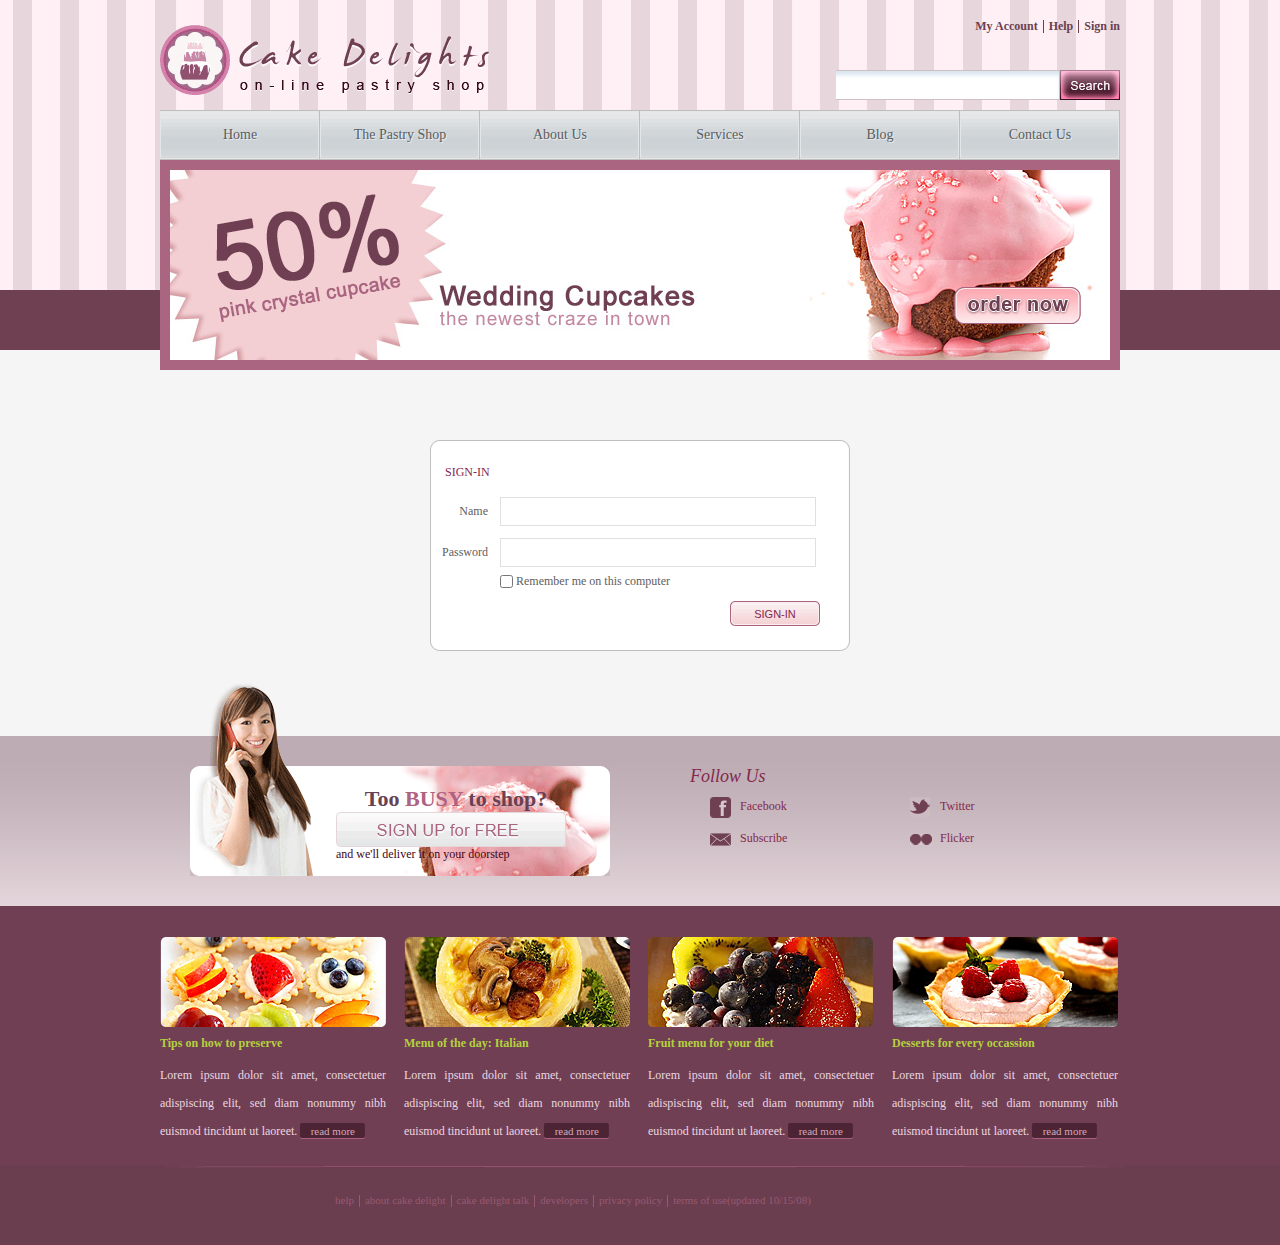
<file: signin.html>
<!DOCTYPE html>
<!-- Website template by Rizwan Minhas> -->
<html>
<head>
	<meta charset="UTF-8" />
	<title>Sign In</title>
	<link rel="stylesheet" type="text/css" href="css/style.css" />
	<!--[if IE 8]>
		<link rel="stylesheet" type="text/css" href="css/ie8.css" />
	<![endif]-->
	<!--[if IE 7]>
		<link rel="stylesheet" type="text/css" href="css/ie7.css" />
	<![endif]-->
	<!--[if IE 6]>
		<link rel="stylesheet" type="text/css" href="css/ie6.css" />
	<![endif]-->
</head>
<body>
	<div id="header">
		<div>
			<div>
				<div id="logo">
					<a href="index.html"><img src="images/logo.gif" alt="Logo"/></a>
				</div>
				<div>
					<div>
						<a href="signup.html">My Account</a>
						<a href="index.html">Help</a>
						<a href="signin.html" class="last">Sign in</a>
					</div>
					<form action="#">
						<input type="text" id="search" maxlength="30" />
						<input type="submit" value="" id="searchbtn" />
					</form>
				</div>
			</div>
			<ul>
				<li><a href="index.html">Home</a></li>
				<li><a href="product.html">The Pastry shop</a></li>
				<li><a href="about.html">About us</a></li>
				<li><a href="services.html">Services</a></li>
				<li><a href="blog.html">Blog</a></li>
				<li><a href="contact.html">Contact Us</a></li>
			</ul>
			<div class="section">
				<a href="index.html"><img src="images/wedding-cupcakes-small.jpg" alt="Image"/></a>
			</div>
		</div>
	</div>
	<div id="content">
		<div>
			<div id="account">
				<div>
					<form action="#">
						<span>SIGN-IN</span>
						<table>
							<tr>
								<td><label for="name">Name</label></td>
								<td><input type="text" id="name" /></td>
							</tr>
							<tr>
								<td><label for="password">Password</label></td>
								<td><input type="text" id="password" /></td>
							</tr>
							<tr>
								<td></td>
								<td class="rememberme"><label for="rememberme"><input type="checkbox" id="rememberme" /> Remember me on this computer</label></td>
							</tr>
						</table>
						<input type="submit" value="Sign-In" class="submitbtn" />
					</form>
				</div>
			</div>
		</div>
	</div>
	<div id="footer">
		<div class="section">
			<div>
				<div class="aside">
					<div>
						<div>
							<b>Too <span>BUSY</span> to shop?</b>
							<a href="signin.html">Sign up for free</a>
							<p>and we&#39;ll deliver it on your doorstep</p>
						</div>
					</div>
				</div>
				<div class="connect">
					<span>Follow Us</span>
					<ul>
						<li><a href="http://facebook.com/freewebsitetemplates" target="_blank" class="facebook">Facebook</a></li>
						<li><a href="http://twitter.com/fwtemplates" target="_blank" class="twitter">Twitter</a></li>
						<li><a href="#" class="subscribe">Subscribe</a></li>
						<li><a href="http://www.flickr.com/freewebsitetemplates/" target="_blank" class="flicker">Flicker</a></li>
					</ul>
				</div>
			</div>
		</div>
		<div id="featured">
			<ul>
				<li class="first">
					<a href="index.html"><img src="images/fruit-cake.jpg" alt="Image" /></a>
					<h2><a href="index.html">Tips on how to preserve</a></h2>
					<p>Lorem ipsum dolor sit amet, consectetuer adispiscing elit, sed diam nonummy nibh euismod tincidunt ut laoreet. <a href="index.html" class="readmore">read more</a></p>
				</li>
				<li>
					<a href="index.html"><img src="images/italian.jpg" alt="Image" /></a>
					<h2><a href="index.html">Menu of the day: Italian</a></h2>
					<p>Lorem ipsum dolor sit amet, consectetuer adispiscing elit, sed diam nonummy nibh euismod tincidunt ut laoreet. <a href="index.html" class="readmore">read more</a></p>
				</li>
				<li>
					<a href="index.html"><img src="images/fruit.jpg" alt="Image" /></a>
					<h2><a href="index.html">Fruit menu for your diet</a></h2>
					<p>Lorem ipsum dolor sit amet, consectetuer adispiscing elit, sed diam nonummy nibh euismod tincidunt ut laoreet. <a href="index.html" class="readmore">read more</a></p>
				</li>
				<li>
					<a href="index.html"><img src="images/desserts.jpg" alt="Image" /></a>
					<h2><a href="index.html">Desserts for every occassion</a></h2>
					<p>Lorem ipsum dolor sit amet, consectetuer adispiscing elit, sed diam nonummy nibh euismod tincidunt ut laoreet. <a href="index.html" class="readmore">read more</a></p>
				</li>
			</ul>
		</div>
		<div id="navigation">
			<div>
				<ul>
					<li class="first"><a href="index.html">help</a></li>
					<li><a href="index.html">about cake delight</a></li>
					<li><a href="index.html">cake delight talk</a></li>
					<li><a href="index.html">developers</a></li>
					<li><a href="index.html">privacy policy</a></li>
					<li><a href="index.html">terms of use(updated 10/15/08)</a></li>
				</ul>
			</div>
		</div>
	</div>
</body>
</html>
</file>
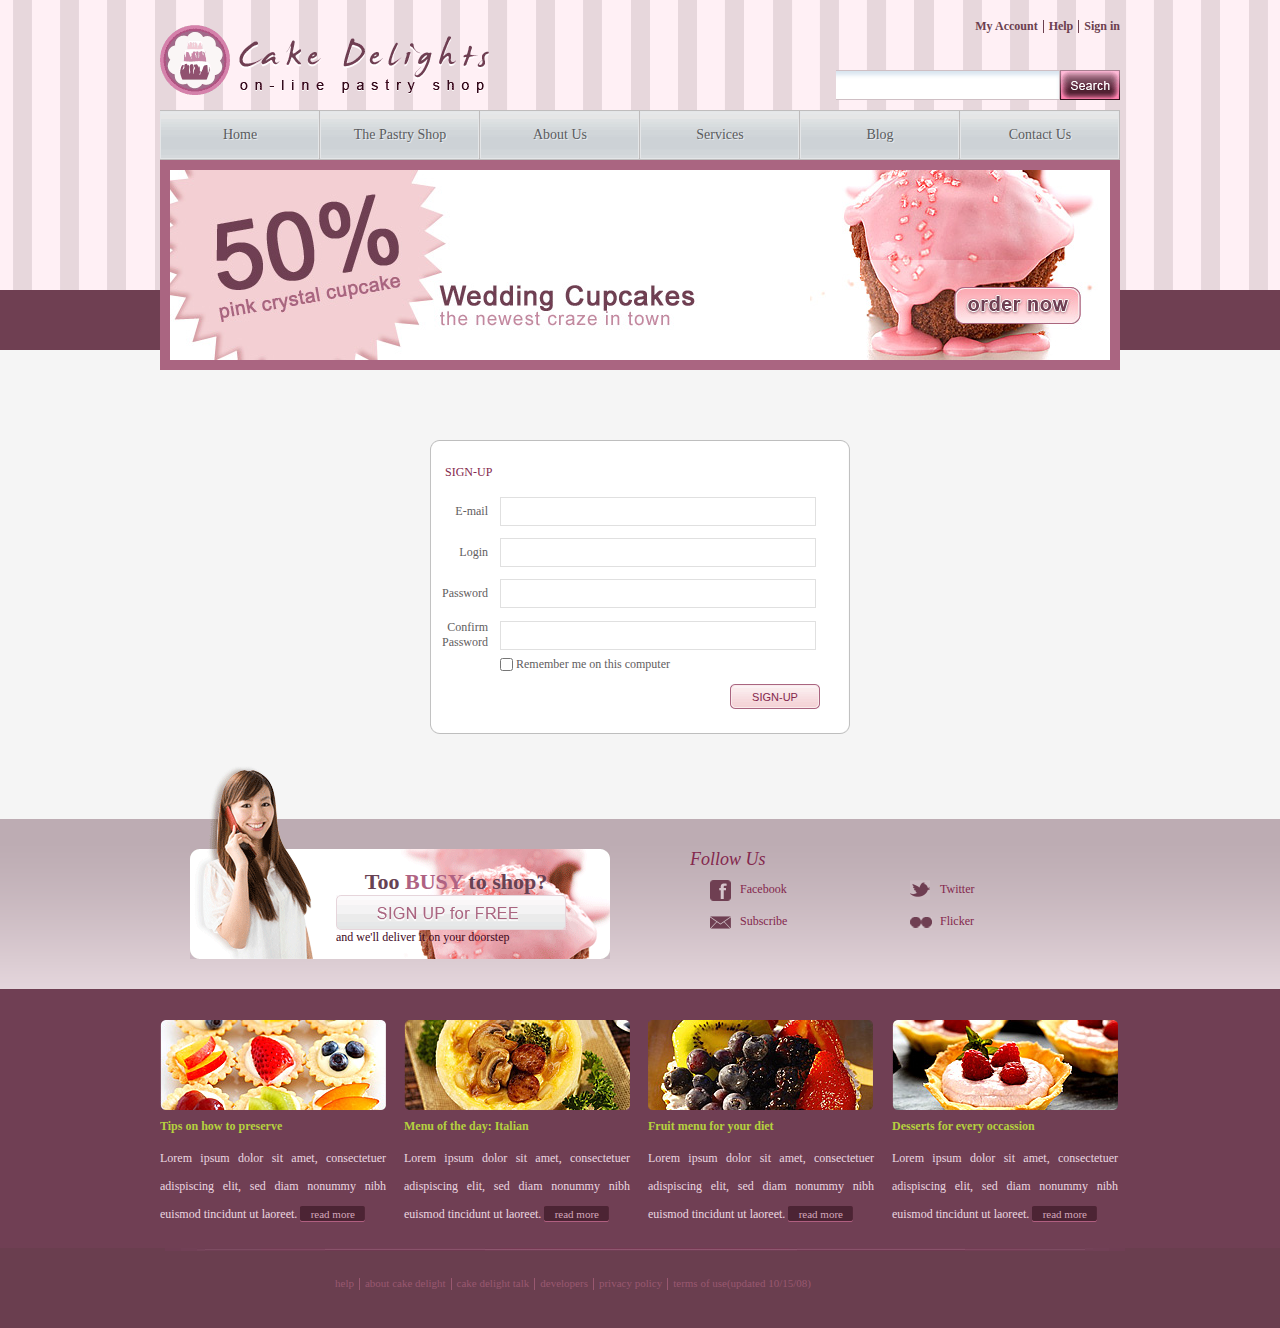
<file: signup.html>
<!DOCTYPE html>
<!-- Website template by Rizwan Minhas> -->
<html>
<head>
	<meta charset="UTF-8" />
	<title>Sign Up</title>
	<link rel="stylesheet" type="text/css" href="css/style.css" />
	<!--[if IE 8]>
		<link rel="stylesheet" type="text/css" href="css/ie8.css" />
	<![endif]-->
	<!--[if IE 7]>
		<link rel="stylesheet" type="text/css" href="css/ie7.css" />
	<![endif]-->
	<!--[if IE 6]>
		<link rel="stylesheet" type="text/css" href="css/ie6.css" />
	<![endif]-->
</head>
<body>
	<div id="header">
		<div>
			<div>
				<div id="logo">
					<a href="index.html"><img src="images/logo.gif" alt="Logo"/></a>
				</div>
				<div>
					<div>
						<a href="signup.html">My Account</a>
						<a href="index.html">Help</a>
						<a href="signin.html" class="last">Sign in</a>
					</div>
					<form action="#">
						<input type="text" id="search" maxlength="30" />
						<input type="submit" value="" id="searchbtn" />
					</form>
				</div>
			</div>
			<ul>
				<li><a href="index.html">Home</a></li>
				<li><a href="product.html">The Pastry shop</a></li>
				<li><a href="about.html">About us</a></li>
				<li><a href="services.html">Services</a></li>
				<li><a href="blog.html">Blog</a></li>
				<li><a href="contact.html">Contact Us</a></li>
			</ul>
			<div class="section">
				<a href="index.html"><img src="images/wedding-cupcakes-small.jpg" alt="Image"/></a>
			</div>
		</div>
	</div>
	<div id="content">
		<div>
			<div id="account">
				<div>
					<form action="#">
						<span>SIGN-UP</span>
						<table>
							<tr>
								<td><label for="email">E-mail</label></td>
								<td><input type="text" id="email" /></td>
							</tr>
							<tr>
								<td><label for="login">Login</label></td>
								<td><input type="text" id="login" /></td>
							</tr>
							<tr>
								<td><label for="password">Password</label></td>
								<td><input type="text" id="password" /></td>
							</tr>
							<tr>
								<td><label for="confirmpass">Confirm<br />Password</label></td>
								<td><input type="text" id="confirmpass" /></td>
							</tr>
							<tr>
								<td></td>
								<td class="rememberme"><label for="rememberme"><input type="checkbox" id="rememberme" /> Remember me on this computer</label></td>
							</tr>
						</table>
						<input type="submit" value="Sign-up" class="submitbtn" />
					</form>
				</div>
			</div>
		</div>
	</div>
	<div id="footer">
		<div class="section">
			<div>
				<div class="aside">
					<div>
						<div>
							<b>Too <span>BUSY</span> to shop?</b>
							<a href="signin.html">Sign up for free</a>
							<p>and we&#39;ll deliver it on your doorstep</p>
						</div>
					</div>
				</div>
				<div class="connect">
					<span>Follow Us</span>
					<ul>
						<li><a href="http://facebook.com/freewebsitetemplates" target="_blank" class="facebook">Facebook</a></li>
						<li><a href="http://twitter.com/fwtemplates" target="_blank" class="twitter">Twitter</a></li>
						<li><a href="#" class="subscribe">Subscribe</a></li>
						<li><a href="http://www.flickr.com/freewebsitetemplates/" target="_blank" class="flicker">Flicker</a></li>
					</ul>
				</div>
			</div>
		</div>
		<div id="featured">
			<ul>
				<li class="first">
					<a href="index.html"><img src="images/fruit-cake.jpg" alt="Image" /></a>
					<h2><a href="index.html">Tips on how to preserve</a></h2>
					<p>Lorem ipsum dolor sit amet, consectetuer adispiscing elit, sed diam nonummy nibh euismod tincidunt ut laoreet. <a href="index.html" class="readmore">read more</a></p>
				</li>
				<li>
					<a href="index.html"><img src="images/italian.jpg" alt="Image" /></a>
					<h2><a href="index.html">Menu of the day: Italian</a></h2>
					<p>Lorem ipsum dolor sit amet, consectetuer adispiscing elit, sed diam nonummy nibh euismod tincidunt ut laoreet. <a href="index.html" class="readmore">read more</a></p>
				</li>
				<li>
					<a href="index.html"><img src="images/fruit.jpg" alt="Image" /></a>
					<h2><a href="index.html">Fruit menu for your diet</a></h2>
					<p>Lorem ipsum dolor sit amet, consectetuer adispiscing elit, sed diam nonummy nibh euismod tincidunt ut laoreet. <a href="index.html" class="readmore">read more</a></p>
				</li>
				<li>
					<a href="index.html"><img src="images/desserts.jpg" alt="Image" /></a>
					<h2><a href="index.html">Desserts for every occassion</a></h2>
					<p>Lorem ipsum dolor sit amet, consectetuer adispiscing elit, sed diam nonummy nibh euismod tincidunt ut laoreet. <a href="index.html" class="readmore">read more</a></p>
				</li>
			</ul>
		</div>
		<div id="navigation">
			<div>
				<ul>
					<li class="first"><a href="index.html">help</a></li>
					<li><a href="index.html">about cake delight</a></li>
					<li><a href="index.html">cake delight talk</a></li>
					<li><a href="index.html">developers</a></li>
					<li><a href="index.html">privacy policy</a></li>
					<li><a href="index.html">terms of use(updated 10/15/08)</a></li>
				</ul>
			</div>
		</div>
	</div>
</body>
</html>
</file>
<file: css/style.css>
/* Website Template by Rizwan Minhas */

body {
	background: #6a3e4f;
	color: #78394e;
	font-family: Verdana;
	font-size: 12px;
	margin: 0;
	min-width: 960px;
	padding: 0;
	width: 100%;
}

a {
	outline: none;
}

img {
	border: 0;
}

p a {
	color: #df4b9f;
}

#header {
	background: #f5f5f5 url(../images/bg-body.gif) repeat-x center top;
}

#header div {
	margin: 0 auto;
	width: 960px;
}

#header div div {
	height: 110px;
	overflow: hidden;
	position: relative;
}

#header div div div#logo {
	float: left;
	width: 331px;
}

#header div div div {
	float: right;
	height: 110px;
	width: auto;
}

#header div div div div {
	display: block;
	float: none;
    height: auto;
    padding-bottom: 40px;
	padding-left: 134px;
    margin-top: 20px;
	overflow: hidden;
	width: auto;
}

#header div div div div a {
	border-right: 1px solid #6c404f;
	color: #6c404f;
	display: block;
	float: left;
	font-weight: bold;
	line-height: 13px;
	padding: 0 5px;
	text-decoration: none;
}

#header div div div div a.last {
	border: 0;
	padding-right: 0;
}

#header div div div form {
	position: absolute;
	right: 0;
	top: 70px;
	height: 30px;
	width: 290px;
}

#header div div div form input {
	float: left;
	line-height: 30px;
}

#header div div div form input#search {
	background: url(../images/input-search.gif) no-repeat 0 0;
	border: 0;
	height: 30px;
	padding: 0 5px;
	width: 220px;
}

#header div div div form input#searchbtn {
	background: url(../images/sprite-buttons.gif) no-repeat 0 -291px;
	border: none;
	height: 30px;
	width: 60px;
}

#header div ul {
	list-style: none;
	margin: 0;
	overflow: hidden;
	padding: 0;
}

#header div ul li {
	float: left;
	height: 50px;
	line-height: 50px;
	width: 160px;
}

#header div ul li a {
	background: url(../images/sprite-buttons.gif) no-repeat 0 -205px;
	color: #5b5c5e;
	display: block;
	font-size: 14px;
	text-align: center;
	text-decoration: none;
	text-shadow: 1px 1px 0 #e8edf1;
	text-transform: capitalize;
}

#header div ul li a:hover, #header ul li.current a {
	color: #b13c68;
	text-shadow: 1px 1px 0 #ebb8c7;
}

#header div ul li.current a {
	background: url(../images/sprite-buttons.gif) no-repeat 0 -97px;
}

#header div div#section, #header div div.section {
	background: #aa6581;
	height: 360px;	
	padding: 10px;
	width: 940px;
}

#header div div.section {
	height: 190px;
}

#header div div#section ul {
	float: left;
	list-style: none;
	margin: 0;
	padding: 0;
}

#header div div#section ul li {
	background: none;
	float: none;
    height: 38px;
    line-height: 34px;
	padding: 1px 0 1px;
    width: 230px;
}

#header div div#section ul li a {
	background: url(../images/sprite-buttons.gif) no-repeat 0 -157px;
	color: #f5ffff;
	display: block;
	height: 38px;
	line-height: 34px;
	font-size: 12px;
    font-weight: bold;
	padding: 1px 0 1px;
	text-align: center;
	text-shadow: 1px 1px 0 #ad657d, -1px -1px 0 #ad657d, -1px 1px 0 #ad657d, 1px -1px 0 #ad657d;
	text-transform: lowercase;
}

#header div div#section ul li a:hover, #header div div#section ul li.selected a {
	color: #7c0d37;
	text-shadow: 1px 1px 0 #f7cade, -1px -1px 0 #f7cade, -1px 1px 0 #f7cade, 1px -1px 0 #f7cade;
}

#header div div#section ul li.selected a {
	background: url(../images/sprite-buttons.gif) no-repeat 0 0;
}

#header div div#section img {
	float: right;
}

#content {
	background: #f5f5f5;
	height: auto;
	width: 100%;
}

#content div.home {
	margin: 0 auto;
	overflow: hidden;
	padding: 30px 0;
	width: 960px;
}

#content div#services, #content div#about, #content div {
	margin: 0 auto;
	padding: 10px 30px 30px;
	position: relative;
	width: 900px;
}

#content div#services, #content div#about  {
	overflow: hidden;
}

#content div#about div.aside,
#content div#services div.aside {
	float: left;
	padding: 0;
	width: 420px;
}

#content div#services div.aside span {
	background: url(../images/sprite-icons.gif) no-repeat 0 0;
	color: #84284D;
	font-size: 18px;
	height: 20px;
	line-height: 20px;
	display: block;
	text-indent: 25px;
}

#content div#services div.aside p {
	color: #5F5D5E;
	line-height: 28px;
	margin: 5px 0 30px;
	text-align: justify;
}

#content div#about div.section,
#content div#services div.section {
	float: right;
	padding: 15px 0 0;
	width: 420px;
}

#content div#about div.section div#visitshop,
#content div#services div.section div#visitshop,
#content div div#visitshop {
	background: url(../images/bg-sweets.gif) no-repeat center top;
	height: 210px;
    padding: 0;
	position: relative;
	right: 0;
    width: 420px;
}

#content div div#visitshop {
	right: 30px;
	right: 30px;
	position: absolute;
}

#content div p {
	line-height: 28px;
}

#content div#about div.section div#visitshop div,
#content div#services div.section div#visitshop div,
#content div div#visitshop div {
	background: url(../images/pie.jpg) no-repeat 205px bottom;
	height: 205px;
    margin: 0;
	padding: 0;
	width: auto;
}

#content div#about div.section div#visitshop div span,
#content div#services div.section div#visitshop div span,
#content div div#visitshop div span {
	display: block;
    height: 157px;
    position: absolute;
    right: 1px;
    top: 25px;
    width: 211px;
}

#content div#about div.section div#visitshop div p,
#content div#services div.section div#visitshop div p,
#content div div#visitshop div p {
	color: #78394E;
    font-size: 23px;
    margin: 0;
	padding-left: 20px;
	padding-top: 30px;
}

#content div#about div.section div#visitshop div p span,
#content div#services div.section div#visitshop div p span,
#content div div#visitshop div p span {
	color: #d1467d;
    display: block;
    font-family: Trebuchet MS;
    font-size: 28px;
	font-style: italic;
	height: auto;
    position: static;
    right: 0;
    top: 0;
    width: auto;
}

#content div#about div.section div#visitshop div a.visit,
#content div div.section div#visitshop div a.visit,
#content div div#visitshop div a.visit {
	background: url(../images/sprite-buttons.gif) no-repeat 0 -491px;
	color: #6E4253;
    display: block;
    font-size: 18px;
    font-weight: normal;
    height: 50px;
    line-height: 50px;
    margin-left: 30px;
    margin-top: 30px;
    text-align: center;
    text-decoration: none;
    width: 170px;
}

#content div#about div.section div,
#content div div.section h3 {
	padding: 10px 0 0;
	width: auto;
}

#content div#about div.section div h3,
#content div div.section h3 {
	color: #852349;
    font-size: 25px;
    font-weight: normal;
    margin: 10px 0 0;
}

#content div div.section h3 {
	margin: 0;
    padding: 0;
}

#content div#about div.section div p,
#content div div.section p {
	line-height: 28px;
	margin: 0;
	text-align: justify;
}

#content div div.section p {
	margin-top: 5px;
	margin-bottom: 20px;
}

#content div#about div.section div a.callus {
	background: url(../images/sprite-icons.gif) no-repeat 0 -232px;
	color: #c04973;
	display: block;
	font-size: 18px;
	height: 91px;
	line-height: 30px;
	margin-top: 20px;
	padding-top: 10px;
	text-decoration: none;
	text-indent: 80px;
}

#content div#about div.section div a.callus span {
	color: #852349;
	display: block;
	font-family: Trebuchet MS;
	font-size: 25px;
	font-style: italic;
}

#content div#about div.aside span {
	background: none;
	color: #DF4B9F;
    display: block;
    font-size: 18px;
    text-indent: 0;
}

#content div#about div.aside p {
	line-height: 28px;
    margin-bottom: 30px;
    margin-top: 0;
	text-align: justify;
}

#content div h1 {
	color: #84284d;
	font-family: Trebuchet MS;
	font-size: 25px;
	font-style: italic;
	font-weight: normal;
	margin: 0;
	padding-bottom: 10px;
}

#content div ul {
	list-style: none;
	margin: 0;
	overflow: hidden;
	padding: 0;
}

#content div ul li {
	float: left;
	height: 220px;
	width: 450px;
}

#content div ul li div {
	padding: 0;
    position: relative;
    width: auto;
}

#content div ul li div div {
	left: 30px;
    padding: 0;
    position: absolute;
    top: 20px;
    width: auto;
}

#content div ul li div div h2 {
	font-family: Trebuchet MS;
	font-size: 18px;
	font-style: italic;
	font-weight: normal;
	margin: 0;
}

#content div ul li div div h2 a {
	color: #84284d;
	text-decoration: none;
}

#content div ul li div div p {
	color: #5F5D5E;
	margin: 0 0 10px;
	line-height: 28px;
	width: 185px;
	text-align: left;
}

#content div ul li div div a.view {
	background: url(../images/sprite-buttons.gif) no-repeat 0 -451px;
	color: #84284d;
	display: block;
	height: 30px;
	line-height: 30px;
	text-align: center;
	text-decoration: none;
	width: 120px;
}

#content div.home div.aside {
	float: left;
    height: auto;
    padding: 0 0 0 20px;
    width: 430px;
}

#content div.home div.aside h1 {
	color: #84284d;
	font-family: Trebuchet MS;
	font-size: 25px;
	font-style: italic;
	font-weight: normal;
	margin: 0 0 5px;
	padding-bottom: 0;
	text-indent: 0;
}

#content div.home div.aside p {
	line-height: 28px;
	margin: 0;
	text-align: justify;
}

#content div.home div.aside p a.readmore {
	color: #932b50;
	text-decoration: none;
}

#content div.home div.section {
	background: url(../images/bg-foodstory.gif) repeat-y top center;
	float: right;
	height: 420px;
	padding: 20px;
	width: 430px;
}

#content div.home div.section div {
	background: #ebe7e8;
	float: left;
	height: 395px;
	padding: 5px 20px 20px;
	width: 200px;
}

#content div.home div.section div h2 {
	color: #84284d;
	/* font-family: 'JamesFajardoRegular'; */
	font-family: Trebuchet MS;
	font-size: 18px;
	font-style: italic;
	font-weight: normal;
	margin: 0 0 5px;
}

#content div.home div.section div p {
	color: #5f5d5e;
	line-height: 28px;
	margin: 0;
	text-align: justify;
}

#content div.home div.section ul {
	float: right;
	list-style: none;
	margin: 0;
	padding: 0;
	width: 180px;
}

#content div.home div.section ul li {
	display: block;
    height: auto;
    margin-top: 9px;
    width: auto;
}

#content div.home div.section ul li.first {
	margin-top: 0;
}

#content div.home div.section ul li img {
	border: 6px solid #fefffa;
}

#content div form p {
	line-height: 28px;
    margin: 0;
    padding-bottom: 20px;
    text-align: justify;
    width: 420px;
}

#content div form p span {
	color: #5F5D5E;
}

#content div form input {
	color: #aeaeae;
	display: block;
	margin: 20px 0;
}

#content div form input.textcontact {
	background: url(../images/input-contact.gif) no-repeat 0 0;
	border: 0 none;
	font-weight: bold;
    height: 30px;
    line-height: 30px;
    padding: 0 5px;
    width: 341px;
}

#content div form textarea {
	background: #fff;
	border: 1px solid #cccccc;
	height: 350px;
	padding: 5px;
	width: 890px;
}

#content div form input.submit {
	background: url(../images/sprite-buttons.gif) no-repeat 0 -411px;
	border: 0;
	display: block;
	margin-left: 780px;
	height: 30px;
	width: 120px;
}

#content div#blog {
	margin: 0 auto;
	overflow: hidden;
	padding: 10px 30px 30px 0;
	position: relative;
	width: 930px;
}


#content div#blog div#articles {
	float: left;
	padding: 0;
	width: 692px;
}

#content div#blog div#articles ul {
	list-style: none;
	margin: 10px 0 0;
	padding: 0;
}

#content div#blog div#articles ul li {
	background: url(../images/bg-post.gif) repeat-y;
	display: block;
	height: auto;
	position: relative;
	margin-bottom: 30px;
	width: 692px;
}

#content div#blog div#articles ul li div {
	background: url(../images/bg-post-header.gif) no-repeat center top;
	position: static;
}

#content div#blog div#articles ul li div div {
	background: url(../images/bg-post-footer.gif) no-repeat center bottom;
}

#content div#blog div#articles ul li div div h1 {
	font-family: Verdana;
	font-size: 20px;
	letter-spacing: 0;
	padding-top: 20px;
	text-indent: 125px;
}

#content div#blog div#articles ul li div div h1 a {
	color: #84284D;
	text-decoration: none;
}

#content div#blog div#articles ul li div div h2 {
	color: #FF2279;
    font-family: Verdana;
    font-size: 20px;
    letter-spacing: 0;
	padding-left: 50px;
	padding-top: 10px;
}

#content div#blog div#articles ul li div div p {
	padding: 0 28px 0 52px;
	text-align: justify;
	width: auto;
}

#content div#blog div#articles ul li div div span.date {
	color: #F7FFFF;
    display: block;
    font-size: 14px;
    left: 0;
    line-height: 48px;
    position: absolute;
    text-align: center;
    top: 0;
    width: 104px;
}

#content div#blog div#articles ul li div div span.connect {
	display: block;
    height: 20px;
    position: absolute;
    right: 15px;
    top: 20px;
}

#content div#blog div#articles ul li div div span.connect a {
	display: block;
    float: left;
    height: 20px;
    margin: 0 0 0 5px;
    text-decoration: none;
    text-indent: -99999px;
    width: 20px;
}

#content div#blog div#articles div.section {
	background: url(../images/border-horizontal.gif) no-repeat 40px top;
	float: none;
    overflow: hidden;
    padding-left: 35px;
    width: 617px;
}

#content div#blog div#articles div.section a.newpost {
	float: left;
}

#content div#blog div#articles div.section a.oldpost {
	float: right
}

#content div#blog div#articles div.section a {
	color: #cdc9ca;
	font-size: 14px;
	display: block;
	text-decoration: none;
}

#content div#blog div#articles div.section a:hover, 
#content div#blog div#articles div.section a.oldpost {
	color: #a36e82;
}

#content div#blog div#articles ul li div div span.connect a.twitter {
	background: url(../images/sprite-icons.gif) no-repeat 0 -362px;
}

#content div#blog div#articles ul li div div span.connect a.heart {
	background: url(../images/sprite-icons.gif) no-repeat 0 -171px;
}

#content div#blog div#articles ul li div div span.connect a.facebook {
	background: url(../images/sprite-icons.gif) no-repeat 0 -112px;
}

#content div#blog div#articles ul li div div span#tag {
	color: #d1d1d1;
	display: block;
	padding-left: 50px;
	padding-bottom: 20px;
}

#content div#blog div#articles ul li div div span#tag a {
	color: #d1d1d1;
}

#content div#blog div#articles ul li div div span#tag a:hover {
	color: #DF4B9F;
}

#content div#blog div#sidebar {
	float: right;
	padding: 0 0 0 25px;
    width: 200px;
}

#content div#blog div#sidebar h2 {
	background: url(../images/sidebar-separator.gif) no-repeat center bottom;
	font-size: 18px;
	font-weight: normal;
	margin: 20px 0 0;
	padding-bottom: 15px;
}

#content div#blog div#sidebar h3 {
	background: url(../images/sidebar-separator.gif) no-repeat center bottom;
	font-size: 18px;
	font-weight: normal;
    margin: 0;
    padding-top: 10px;
	padding-bottom: 15px;
    text-indent: 20px;
	width: 222px;
}

#content div#blog div#sidebar h3 a span,
#content div#blog div#sidebar div p a span,
#content div#blog div#sidebar div p a:hover,
#content div#blog div#sidebar h3 a:hover {
	color: #cf8fa7;
}

#content div#blog div#sidebar h3 a {
	background: url(../images/arrow-down.gif) no-repeat 175px 5px;
	display: block;
	color: #ff2279;
	text-decoration: none;
}

#content div#blog div#sidebar h3.first {
	padding-top: 5px;
}

#content div#blog div#sidebar h3.first a {
	background: url(../images/arrow-up.gif) no-repeat 175px 5px;
}

#content div#blog div#sidebar div p a {
	color: #5f5d5e;
	text-decoration: none;
}

#content div#blog div#sidebar div p {
	margin: 0;
}

#content div#blog div#sidebar div {
	background: url(../images/sidebar-separator.gif) no-repeat center bottom;
	padding-right: 0;
	padding-bottom: 15px;
	width: auto;
}

#content div div#account {
	background: url(../images/bg-form-top-curve.gif) no-repeat center top;	
	color: #5F5D5E;
	margin: 60px auto 0;
	padding: 10px 0 0 ;
	width: 420px;
}

#content div div#account div {
	
	background: url(../images/bg-form-bottom-curve.gif) no-repeat center bottom;
	padding: 0 0 10px;
	width: auto;
}

#content div div#account div form {
	background: url(../images/bg-form.gif) repeat-y;
	margin: 0;
	padding-bottom: 15px;
}

#content div div#account div form input {
	color: #5F5D5E;
	margin: 0 0 0 10px;
}

#content div div#account div form span {
	color: #84284D;
	display: block;
	padding: 15px 10px 10px 15px;
}

#content div div#account div form input#email,
#content div div#account div form input#login,
#content div div#account div form input#password,
#content div div#account div form input#confirmpass,
#content div div#account div form input#name {
	border: 1px solid #e0e0e0;
	height: 25px;
	width: 310px;
}

#content div div#account div form input#rememberme {
	display: inline-block;
	vertical-align: sub;
}

#content div div#account div form table {
	margin-left: 10px;
}

#content div div#account div form table tr td {
	padding: 5px 0;
    text-align: right;
}

#content div div#account div form table tr td.rememberme {
	padding: 0;
	text-align: left;
}

#content div div#account div form table tr td label input#rememberme {
	vertical-align: sub;
}

#content div div#account div form input.submitbtn {
	background: url(../images/sprite-buttons.gif) no-repeat 0 -376px;
	color: #84284D;
	border: 0;
	height: 25px;
	font-size: 11px;
	margin-left: 300px;
	margin-top: 10px;
	text-transform: uppercase;
	width: 90px;
}

#footer {
	background: #703f54;
	width: 100%;
}

#footer div.home {
	background: url(../images/bg-footer.gif) repeat-x top left;
	height: 336px;
    padding: 0;
    width: auto;
}

#footer div.home div, #footer div.section div {
	margin: 0 auto;
	padding: 0;
	overflow: hidden;
	width: 960px;
}

#footer div.home div div.aside, 
#footer div.section div div.aside {
	float: left;
	padding-left: 20px;
    width: 430px;
}

#footer div.section div div.aside {
	padding-left: 30px;
}

#footer div.home div div.aside div.connect {
	margin-top: 10px;
    width: auto;
}

#footer div.home div div.aside div.connect span,
#footer div.section div div.connect span {
	color: #84284D;
	display: block;
	font-family: Trebuchet MS;
	font-style: italic;
	font-size: 18px;	
	margin: 0 0 5px;
}

#footer div.home div div.aside div.connect ul,
#footer div.section div div.connect ul {
	list-style: none;
	margin: 0 0 0 20px;
	padding: 0;
	width: 500px;
}

#footer div.home div div.aside div.connect ul li,
#footer div.section div div.connect ul li {
	float: left;
	padding: 5px 0;
	width: 200px;
}

#footer div.home div div.aside div.connect ul li a,
#footer div.section div div.connect ul li a {
	color: #84284D;
    display: block;
    height: 22px;
    line-height: 18px;
    text-decoration: none;
    text-indent: 30px;
}

#footer div.home div div.aside div.connect ul li a.facebook,
#footer div.section div div.connect ul li a.facebook {
	background: url(../images/sprite-icons.gif) no-repeat 0 -30px;
}

#footer div.home div div.aside div.connect ul li a.twitter{
	background: url(../images/sprite-icons.gif) no-repeat 0 -335px;
}

#footer div.section div div.connect ul li a.twitter {
	background: url(../images/sprite-icons.gif) no-repeat 0 -416px;
}

#footer div.home div div.aside div.connect ul li a.subscribe {
	background: url(../images/sprite-icons.gif) no-repeat 0 -202px;
}

#footer div.section div div.connect ul li a.subscribe {
	background: url(../images/sprite-icons.gif) no-repeat 0 -389px;
}

#footer div.home div div.aside div.connect ul li a.flicker {
	background: url(../images/sprite-icons.gif) no-repeat 0 -57px;
}

#footer div.section div div.connect ul li a.flicker {
	background: url(../images/sprite-icons.gif) no-repeat 0 -56px;
}

#footer div.home div div.aside div.signup, 
#footer div.section div div.aside div {
	background: url(../images/bg-sign-up.gif) no-repeat 0 0;
	height: 195px;
	position: relative;
	width: auto;
}

#footer div.home div div.aside div.signup  div,
#footer div.section div div.aside div div {
	background: none;
	height: auto;
	position: absolute;
	right: 44px;
    top: 105px;
    width: 240px;
}

#footer div.home div div.aside div.signup  div a,
#footer div.section div div.aside div div a {
	background: url(../images/sprite-buttons.gif) no-repeat 0 -331px;
	color: #84284D;
	display: block;
	height: 35px;
	text-indent: -999999px;
	width: 230px;
}

#footer div.home div div.aside div.signup  div b,
#footer div.section div div.aside div div b {
	color: #674253;
    display: block;
    font-size: 22px;
    text-align: center;
}

#footer div.home div div.aside div.signup  div b span,
#footer div.section div div.aside div div b span {
	color: #af6282;
}

#footer div.home div div.aside div.signup  div p,
#footer div.section div div.aside div div p {
	color: #3e071c;
	margin: 0;
}

#footer div.home div div.section {
	background: url(../images/bg-featured-bottom-curve.jpg) no-repeat center bottom;
	float: right;
	height: 283px;
	margin-top: 19px;
	width: 471px;
}

#footer div.section div div.connect {
	float: right;
	height: auto;
	margin-top: 85px;
	width: 430px;
}

#footer div.home div div.section div {
	background: url(../images/bg-featured.jpg) repeat-y;
	width: auto;
}

#footer div.home div div.section div div {
	background: url(../images/bg-featured-heading.gif) no-repeat center top;
	padding: 75px 20px 0;
	width: 431px;
}

#footer div.home div div.section div div h3 {
	font-family: Trebuchet MS;
	font-size: 25px;
	font-style: italic;
	font-weight: normal;
	margin: 0;
}

#footer div.home div div.section div div h3 a {
	color: #84284D;
	text-decoration: none;
}

#footer div.home div div.section div div p {
	color: #5F5D5E;
	line-height: 28px;
	padding-top: 5px;
}

#footer div#featured {
	margin: 0 auto;
    padding-top: 30px;
    width: 960px;
}

#footer div#featured ul {
	list-style: none;
	margin: 0;
	overflow: hidden;
	padding: 0;
}

#footer div#featured ul li {
	float: left;
	margin-left: 18px;
	width: 226px;
}

#footer div#featured ul li.first {
	margin-left: 0;
}

#footer div#featured ul li h2 {
	font-size: 12px;
    font-weight: bold;
    margin: 0;
    padding-top: 5px;
}

#footer div#featured ul li h2 a {
	color: #b5d13e;
	text-decoration: none;
}

#footer div#featured ul li p {
	color: #EBD7E0;
    line-height: 28px;
	margin: 10px 0 0;
    text-align: justify;
}

#footer div#featured ul li p a.readmore {
	background: url(../images/sprite-buttons.gif) no-repeat 0 -265px;
	color: #d4a7bb;
	display: inline-block;
	height: 16px;
	font-size: 11px;
	line-height: 16px;
	text-align: center;
	text-decoration: none;
	width: 65px;
}

#footer div#navigation {
	background: #6a3e4f;
	height: 80px;
	margin-top: 20px;
	width: 100%;
}

#footer div#navigation div {
	margin: 0 auto;
	width: 960px;
}

#footer div#navigation div ul {
	background: url(../images/footer-top-border.jpg) no-repeat top center;
	list-style: none;
	margin: 0 auto;
	overflow: hidden;
	padding: 30px 0 0 170px;
	width: 800px;
}

#footer div#navigation div ul li {
	border-left: 1px solid #995870;
	float: left;
    font-size: 11px;
    height: 12px;
    line-height: 10px;
}

#footer div#navigation div ul li.first {
	border: 0;
}

#footer div#navigation div ul li a {
	color: #995870;
	display: block;
	padding: 0 5px;
    text-align: center;
    text-decoration: none;
    text-transform: lowercase
}

#footer div#navigation div ul li a:hover {
	color: #EBD7E0;
}

#footer div#navigation div p {
	color: #995870;
	font-size: 11px;
	margin: 0;
	text-align: center;
}

#footer div.section {
	background: url(../images/bg-footer2.gif) repeat-x top left;
	height: 226px;
    padding: 0;
    width: auto;
}
</file>
<file: css/ie8.css>
/* Website template by freewebsitetemplates.com */

#content div.home div.section ul li {
	margin-top: 11px;
}
</file>
<file: css/ie7.css>
/* Website template by freewebsitetemplates.com */

#header div div#section ul li a {
	padding: 0;
}

#content div div#account div form table tr td label input#rememberme {
	vertical-align: middle;
}

#content div.home div.section ul li {
	margin-top: 11px;
}

#footer div.home div div.section {
	height: 285px;
}
</file>
<file: css/ie6.css>
/* Website template by freewebsitetemplates.com */

#header div div div div {
	height: 1%;
	float: right;
	padding-bottom: 20px;
	width: auto;
}

#header div div#section ul li a {
	padding: 0;
}

#content div.home div.section ul li {
	margin-top: 12px;
}

#content div div#account div form table tr td label input#rememberme {
	vertical-align: middle;
}

#footer div.home div div.section {
	height: 281px;
}

#footer div#navigation {
	margin-top: 40px;
}
</file>
